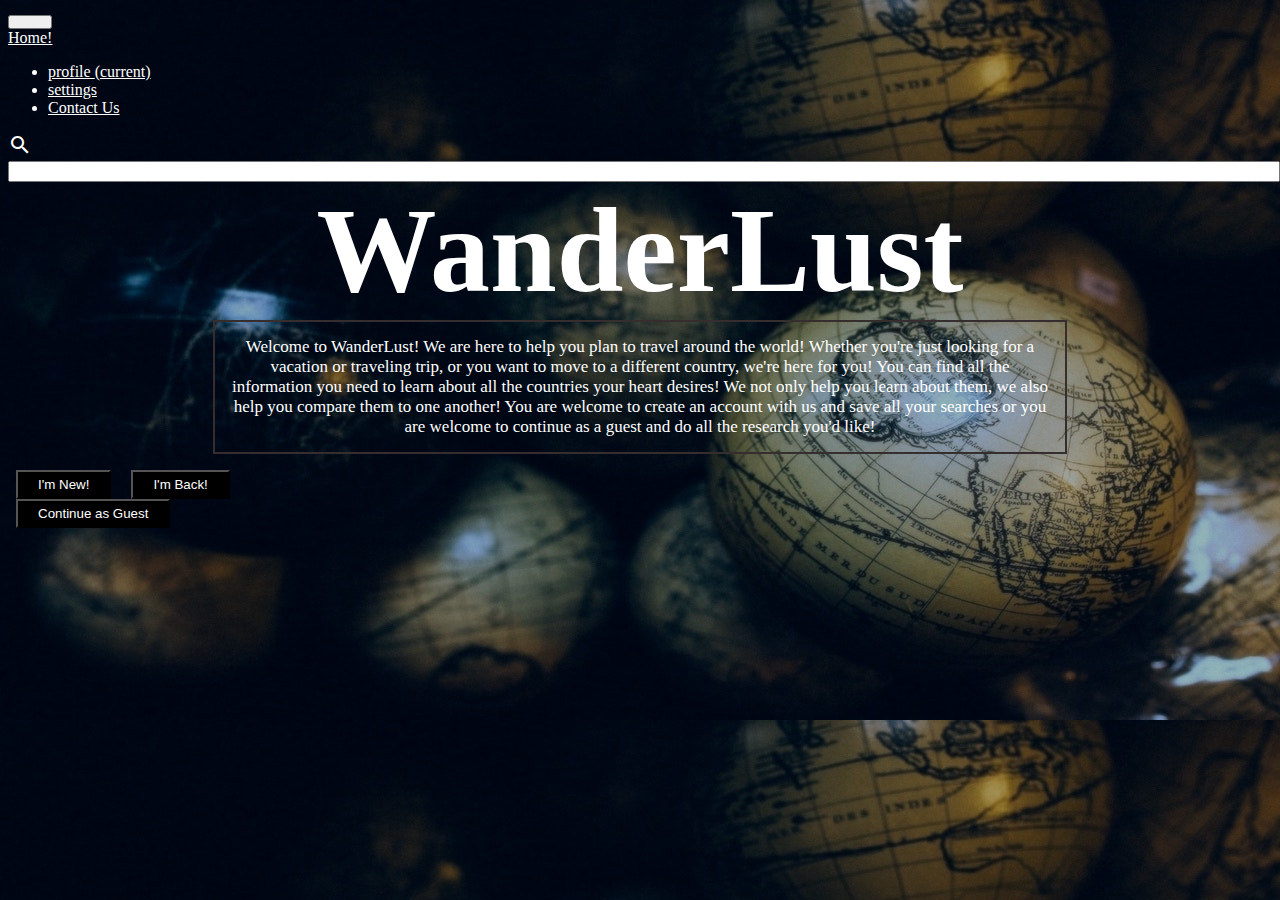
<file: index.html>
<!DOCTYPE html>
<html lang="en">

<head>
  <meta charset="UTF-8">
  <meta name="viewport" content="width=device-width, initial-scale=1.0">
  <meta http-equiv="X-UA-Compatible" content="ie=edge">
  <!-- FONTS-->
  <link href="https://fonts.googleapis.com/css?family=Merienda+One|Quicksand" rel="stylesheet">
  <!-- Jquery -->
  <script src="https://code.jquery.com/jquery-3.3.1.min.js" integrity="sha256-FgpCb/KJQlLNfOu91ta32o/NMZxltwRo8QtmkMRdAu8="
    crossorigin="anonymous"></script>
  <!-- BOOTSTRAP -->
  <link rel="stylesheet" href="https://stackpath.bootstrapcdn.com/bootstrap/4.1.3/css/bootstrap.min.css" integrity="sha384-MCw98/SFnGE8fJT3GXwEOngsV7Zt27NXFoaoApmYm81iuXoPkFOJwJ8ERdknLPMO"
    crossorigin="anonymous">
  <script src="https://cdnjs.cloudflare.com/ajax/libs/popper.js/1.14.3/umd/popper.min.js" integrity="sha384-ZMP7rVo3mIykV+2+9J3UJ46jBk0WLaUAdn689aCwoqbBJiSnjAK/l8WvCWPIPm49"
    crossorigin="anonymous"></script>
  <script src="https://stackpath.bootstrapcdn.com/bootstrap/4.1.3/js/bootstrap.min.js" integrity="sha384-ChfqqxuZUCnJSK3+MXmPNIyE6ZbWh2IMqE241rYiqJxyMiZ6OW/JmZQ5stwEULTy"
    crossorigin="anonymous"></script>
  <link rel="stylesheet" href="https://stackpath.bootstrapcdn.com/bootstrap/4.1.3/css/bootstrap.min.css" integrity="sha384-MCw98/SFnGE8fJT3GXwEOngsV7Zt27NXFoaoApmYm81iuXoPkFOJwJ8ERdknLPMO"
    crossorigin="anonymous">
  <!-- MATERIAL IO LITE -->
  <link rel="stylesheet" href="https://fonts.googleapis.com/icon?family=Material+Icons">
  <link rel="stylesheet" href="https://code.getmdl.io/1.3.0/material.teal-light_green.min.css" />
  <script defer src="https://code.getmdl.io/1.3.0/material.min.js"></script>
  <!-- ICONS -->
  <link href="https://fonts.googleapis.com/icon?family=Material+Icons" rel="stylesheet">
  <link rel="stylesheet" type="text/css" href="views/assets/css/home.css">
  <title>WanderLust</title>
</head>

<body>

    <div class="transparent">
        <nav class="navbar navbar-expand-lg navbar-black bg-black">
          <button class="navbar-toggler" type="button" data-toggle="collapse" data-target="#navbarTogglerDemo01"
            aria-controls="navbarTogglerDemo01" aria-expanded="false" aria-label="Toggle navigation">
            <span class="navbar-toggler-icon"></span>
          </button>
          <div class="collapse navbar-collapse" id="navbarTogglerDemo01">
            <a class="navbar-brand nav" href="index.html">Home!</a>
                <ul class="navbar-nav mr-auto mt-2 mt-lg-0">
                    <li class="nav-item active">
                        <a class="nav-link" href="profile.html">profile
                            <span class="sr-only">(current)</span></a>
                    </li>
                    <li class="nav-item">
                        <a class="nav-link" href="settings.html">settings</a>
                    </li>
                    <li class="nav-item">
                        <a class="nav-link" href="contact.html">Contact
                            Us</a>
                    </li>

                </ul>


      <div class="mdl-layout__header-row">
        <div class="mdl-layout-spacer"></div>
        <div class="mdl-textfield mdl-js-textfield mdl-textfield--expandable
                                                mdl-textfield--floating-label mdl-textfield--align-right">
          <label class="mdl-button mdl-js-button mdl-button--icon" for="fixed-header-drawer-exp">
            <i class="material-icons" id="submit">search</i>
          </label>
          <div class="searchBar mdl-textfield__expandable-holder">
            <input class="mdl-textfield__input countrySelect1" type="text" name="browser" id="fixed-header-drawer-exp"
              list="browsers">
            <datalist id="browsers" class="countryList"></datalist>

          </div>
        </div>
      </div>

     

    </div>
            </nav>
  

          <div class="container">
            <h1 class="wanderLust">WanderLust</h1>
            <p class="description">Welcome to WanderLust! We are here to help you plan to travel around the world!
              Whether
              you're just looking for a vacation or traveling trip, or you want to move to a different country, we're
              here
              for you! You can find all the information you need to learn about all the countries your heart desires!
              We not
              only help you learn about them, we also help you compare them to one another! You are welcome to create
              an
              account with us and save all your searches or you are welcome to continue as a guest and do all the
              research
              you'd like!</p>
            <p class="lead">
              <div class="btn d-flex justify-content-center">
                <button onclick="document.getElementById('id01').style.display='block'" class="btn1" style="width:auto;">I'm
                  New!</button>
                <button onclick="document.getElementById('id02').style.display='block'" class="btn1" style="width:auto;">I'm
                  Back!</button>
              </div>

              <div class="btn d-flex justify-content-center">
                <a href="search.html">
                  <button type="button" class="btn1 btn-secondary btn-sm">Continue as Guest</button></a>
              </div>
          </div>

          <!-- Error Modal -->
          <div class="modal fade" id="myModal" role="dialog">
            <div class="modal-dialog">

              <div class="modal-content">
                <div class="modal-header">
                  <h4 class="modal-title">Whoopsy!</h4>
                  <button type="button" class="close" data-dismiss="modal">&times;</button>

                </div>
                <div class="modal-body">

                  <p id="modalText">Some text in the modal.</p>
                </div>
                <div class="modal-footer">
                  <button type="button" class="btn btn-default" data-dismiss="modal">Close</button>
                </div>
              </div>

            </div>
          </div>
          <!-- Search Results -->
          <div class="modal fade" id="results" role="dialog">
            <div class="modal-dialog">

              <div class="modal-content">
                <div class="modal-header">
                  <h4 class="modal-title">Ta-Da!</h4>
                  <button type="button" class="close" data-dismiss="modal">&times;</button>


                </div>
                <div class="modal-body">

                  <table class="table table-dark hidden">
                    <thead>
                      <tr>
                        <th class="country1 trows"></th>
                      </tr>
                    </thead>
                    <tbody>
                      <tr>
                        <td>Median Monthly Wage</td>
                        <td class="wages1 trows"></td>

                      </tr>

                      <tr>
                        <td>Unemployment</td>
                        <td class="unemployment1 trows"></td>

                      </tr>

                      <tr>
                        <td>Big Mac Index</td>
                        <td class="bigMac1 trows"></td>

                      </tr>

                      <tr>
                        <td>Gini Index</td>
                        <td class="gini1 trows"></td>

                      </tr>

                      <tr>
                        <td>Life Expetancy</td>
                        <td class="lifeExpetancy1 trows"></td>

                      </tr>

                      <tr>
                        <td>Murder Rate</td>
                        <td class="murderRate1 trows"></td>

                      </tr>

                      <tr>
                        <td>Death Rate</td>
                        <td class="deathRate1 trows"></td>

                      </tr>

                      <tr>
                        <td>Happiness Index</td>
                        <td class="happiness1 trows"></td>

                      </tr>

                      <tr>
                        <td>Corruption Index</td>
                        <td class="corruption1 trows"></td>

                      </tr>

                      <tr>
                        <td>Literacy Rate</td>
                        <td class="literacyRate1 trows"></td>

                      </tr>

                      <tr>
                        <td>Total Tax Revenue</td>
                        <td class="taxes1 trows"></td>

                      </tr>

                      <tr>
                        <td>Median Age</td>
                        <td class="medianAge1 trows"></td>

                      </tr>

                    </tbody>
                  </table>


                </div>
                <div class="modal-footer">
                  <button type="submit" id="save" data-toggle="modal" data-target="#exampleModalCenter" class="btn btn-primary">
                    <i class="fa fa-save" aria-hidden="true"></i> Save Search
                  </button>
                  <button type="button" class="btn btn-default" data-dismiss="modal">Close</button>
                </div>
              </div>

            </div>
          </div>

          <script type="text/javascript" src="public/js/isoCountries.js"></script>
          <script type="text/javascript" src="public/js/home-search.js"></script>

          <!-- Im new modal-->
          <div id="id01" class="modal">

            <form class="modal-content animate" action="/action_page.php">
              <div class="imgcontainer">
                <h2 class="join">Make an account to save your searches!</h2>
                <span onclick="document.getElementById('id01').style.display='none'" class="close" title="Close Modal">&times;</span>
              </div>

              <!-- Create account form -->
              <div class="form-group row">
                <label for="inputname" class="col-sm-2 col-form-label words">name</label>
                <div class="form col-sm-10">
                  <input type="name" class="box form-control" id="inputname" placeholder="name">
                </div>
              </div>
              <div class="form-group row">
                <label for="inputemail" class="col-sm-2 col-form-label words">email</label>
                <div class=" form col-sm-10">
                  <input type="email" class="box form-control" id="inputemail" placeholder="email">
                </div>
              </div>
              <div class="form-group row">
                <label for="inputPassword" class="col-sm-2 col-form-label words">Password</label>
                <div class=" form col-sm-10">
                  <input type="password" class="box form-control" id="inputPassword" placeholder="Password">
                </div>
              </div>
              <div class="form-group">
                <label for="formGroupExampleInput">age</label>
                <input type="text" class="box form-control" id="formGroupExampleInput" placeholder="age">
              </div>
              <label class="form mr-sm-2" for="inlineFormCustomSelect">what is you're salory?</label>
              <select class="box custom-select mr-sm-2" id="inlineFormCustomSelect">
                <option selected>choose</option>
                <option value="1">20,000-30,000</option>
                <option value="2">30,000-50,000</option>
                <option value="3">50,000-70,000</option>
                <option value="4">80,000-100,000</option>
                <option value="4">other</option>
              </select>
              <label class="form mr-sm-2" for="inlineFormCustomSelect">who are you traveling with?</label>
              <select class="box custom-select mr-sm-2" id="inlineFormCustomSelect">
                <option selected>choose</option>
                <option value="1">family(spouce/kids)</option>
                <option value="2">family(family/siblings)</option>
                <option value="3">friends</option>
                <option value="4">by yourself</option>
                <option value="4">other</option>
              </select>

              <label class="form mr-sm-2" for="inlineFormCustomSelect">what is your reason for travel?</label>
              <select class="box custom-select mr-sm-2" id="inlineFormCustomSelect">
                <option selected>Choose...</option>
                <option value="1">vacation/relaxing</option>
                <option value="2">permenantly moving</option>
                <option value="3">buisness</option>
                <option value="3">school</option>
                <option value="4">other</option>
              </select>
              <label class="form mr-sm-2" for="inlineFormCustomSelect">what is most important to you?</label>
              <select class="box custom-select mr-sm-2" id="inlineFormCustomSelect">
                <option selected>Choose 5...</option>
                <option value="1">..</option>
                <option value="2">//</option>
                <option value="3">..</option>
                <option value="3">..</option>
                <option value="4">..</option>
                <option value="2">..</option>
                <option value="3">..</option>
                <option value="3">//</option>
                <option value="4">;;</option>
              </select>


              <div class="container1">
                <button type="button" onclick="document.getElementById('id01').style.display='none'" class="cancelbtn">Cancel</button>
                <button type="button" onclick="document.getElementById('id01').style.display='none'" class="savebtn">Save</button>
                <span class="psw">Forgot <a class="psw" href="#">password?</a></span>
              </div>
            </form>
          </div>

          <!-- I'm back Modal -->

          <div id="id02" class="modal">

            <form class="modal-content2 animate" action="/action_page.php">
              <div class="imgcontainer">
                <span onclick="document.getElementById('id02').style.display='none'" class="close2" title="Close Modal">&times;</span>
              </div>
              <!-- create profile form -->
              <div class="container">
                <h2 class="join">Login!</h2>
                <label for="uname"><b>Username</b></label>
                <input type="text" placeholder="Enter Username" name="uname" required>

                <label for="psw"><b>Password</b></label>
                <input type="password" placeholder="Enter Password" name="psw" required>

                </label>
              </div>

              <div class="container1">
                <button class="btn1" type="submit">Login</button>
                <label>

                  <span class="psw">Forgot <a class="psw" href="#">password?</a></span>
              </div>
            </form>
          </div>

          <script>
            // Get the modal
            var modal = document.getElementById('id01');

            // When the user clicks anywhere outside of the modal, close it
            window.onclick = function (event) {
              if (event.target == modal) {
                modal.style.display = "none";
              }
            }
          </script>

          <!--JS-->
          <script type="text/javascript" src="public/js/isoCountries.js"></script>
          <script type="text/javascript" src="public/js/home-search.js"></script>
</body>

</html>
</file>
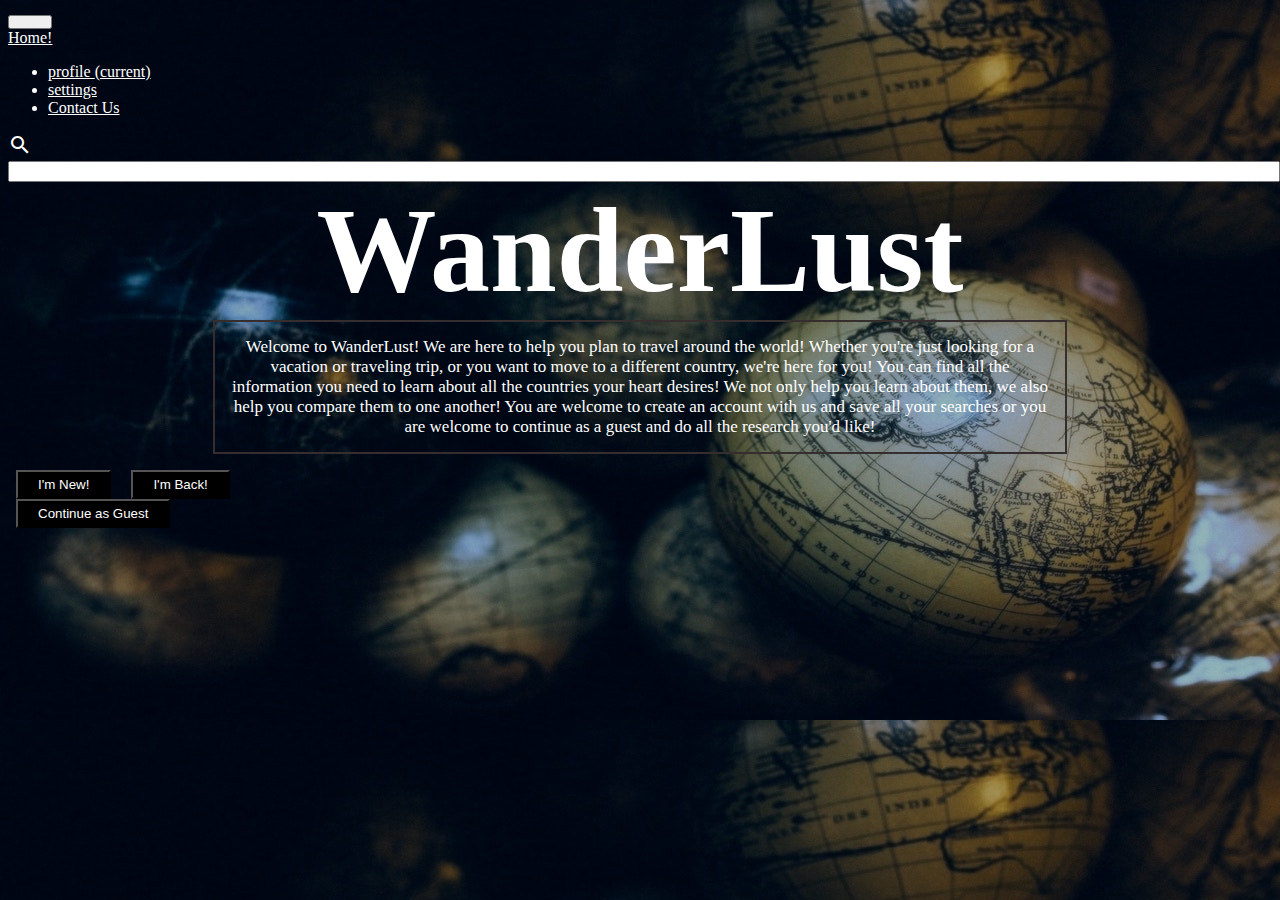
<file: views/html/index.html>
<!DOCTYPE html>
<html lang="en">

<head>
  <meta charset="UTF-8">
  <meta name="viewport" content="width=device-width, initial-scale=1.0">
  <meta http-equiv="X-UA-Compatible" content="ie=edge">
  <!-- FONTS-->
  <link href="https://fonts.googleapis.com/css?family=Merienda+One|Quicksand" rel="stylesheet">
  <!-- Jquery -->
  <script src="https://code.jquery.com/jquery-3.3.1.min.js" integrity="sha256-FgpCb/KJQlLNfOu91ta32o/NMZxltwRo8QtmkMRdAu8="
    crossorigin="anonymous"></script>
  <!-- BOOTSTRAP -->
  <link rel="stylesheet" href="https://stackpath.bootstrapcdn.com/bootstrap/4.1.3/css/bootstrap.min.css" integrity="sha384-MCw98/SFnGE8fJT3GXwEOngsV7Zt27NXFoaoApmYm81iuXoPkFOJwJ8ERdknLPMO"
    crossorigin="anonymous">
  <script src="https://cdnjs.cloudflare.com/ajax/libs/popper.js/1.14.3/umd/popper.min.js" integrity="sha384-ZMP7rVo3mIykV+2+9J3UJ46jBk0WLaUAdn689aCwoqbBJiSnjAK/l8WvCWPIPm49"
    crossorigin="anonymous"></script>
  <script src="https://stackpath.bootstrapcdn.com/bootstrap/4.1.3/js/bootstrap.min.js" integrity="sha384-ChfqqxuZUCnJSK3+MXmPNIyE6ZbWh2IMqE241rYiqJxyMiZ6OW/JmZQ5stwEULTy"
    crossorigin="anonymous"></script>
  <link rel="stylesheet" href="https://stackpath.bootstrapcdn.com/bootstrap/4.1.3/css/bootstrap.min.css" integrity="sha384-MCw98/SFnGE8fJT3GXwEOngsV7Zt27NXFoaoApmYm81iuXoPkFOJwJ8ERdknLPMO"
    crossorigin="anonymous">
  <!-- MATERIAL IO LITE -->
  <link rel="stylesheet" href="https://fonts.googleapis.com/icon?family=Material+Icons">
  <link rel="stylesheet" href="https://code.getmdl.io/1.3.0/material.teal-light_green.min.css" />
  <script defer src="https://code.getmdl.io/1.3.0/material.min.js"></script>
  <!-- ICONS -->
  <link href="https://fonts.googleapis.com/icon?family=Material+Icons" rel="stylesheet">
  <link rel="stylesheet" type="text/css" href="../assets/css/home.css">
  <title>WanderLust</title>
</head>

<body>

    <div class="transparent">
        <nav class="navbar navbar-expand-lg navbar-black bg-black">
          <button class="navbar-toggler" type="button" data-toggle="collapse" data-target="#navbarTogglerDemo01"
            aria-controls="navbarTogglerDemo01" aria-expanded="false" aria-label="Toggle navigation">
            <span class="navbar-toggler-icon"></span>
          </button>
          <div class="collapse navbar-collapse" id="navbarTogglerDemo01">
            <a class="navbar-brand nav" href="file:///Users/Anastasiya/bootcamp/pretty-project-2/views/html/index.html">Home!</a>
                <ul class="navbar-nav mr-auto mt-2 mt-lg-0">
                    <li class="nav-item active">
                        <a class="nav-link" href="file:///Users/Anastasiya/bootcamp/pretty-project-2/views/html/profile.html">profile
                            <span class="sr-only">(current)</span></a>
                    </li>
                    <li class="nav-item">
                        <a class="nav-link" href="file:///Users/Anastasiya/bootcamp/pretty-project-2/views/html/settings.html">settings</a>
                    </li>
                    <li class="nav-item">
                        <a class="nav-link" href="file:///Users/Anastasiya/bootcamp/pretty-project-2/views/html/contact.html">Contact
                            Us</a>
                    </li>

                </ul>


      <div class="mdl-layout__header-row">
        <div class="mdl-layout-spacer"></div>
        <div class="mdl-textfield mdl-js-textfield mdl-textfield--expandable
                                                mdl-textfield--floating-label mdl-textfield--align-right">
          <label class="mdl-button mdl-js-button mdl-button--icon" for="fixed-header-drawer-exp">
            <i class="material-icons" id="submit">search</i>
          </label>
          <div class="searchBar mdl-textfield__expandable-holder">
            <input class="mdl-textfield__input countrySelect1" type="text" name="browser" id="fixed-header-drawer-exp"
              list="browsers">
            <datalist id="browsers" class="countryList"></datalist>

          </div>
        </div>
      </div>

     

    </div>
            </nav>
  

          <div class="container">
            <h1 class="wanderLust">WanderLust</h1>
            <p class="description">Welcome to WanderLust! We are here to help you plan to travel around the world!
              Whether
              you're just looking for a vacation or traveling trip, or you want to move to a different country, we're
              here
              for you! You can find all the information you need to learn about all the countries your heart desires!
              We not
              only help you learn about them, we also help you compare them to one another! You are welcome to create
              an
              account with us and save all your searches or you are welcome to continue as a guest and do all the
              research
              you'd like!</p>
            <p class="lead">
              <div class="btn d-flex justify-content-center">
                <button onclick="document.getElementById('id01').style.display='block'" class="btn1" style="width:auto;">I'm
                  New!</button>
                <button onclick="document.getElementById('id02').style.display='block'" class="btn1" style="width:auto;">I'm
                  Back!</button>
              </div>

              <div class="btn d-flex justify-content-center">
                <a href="file:///Users/Anastasiya//bootcamp/pretty-project-2/views/html/search.html">
                  <button type="button" class="btn1 btn-secondary btn-sm">Continue as Guest</button></a>
              </div>
          </div>

          <!-- Error Modal -->
          <div class="modal fade" id="myModal" role="dialog">
            <div class="modal-dialog">

              <div class="modal-content">
                <div class="modal-header">
                  <h4 class="modal-title">Whoopsy!</h4>
                  <button type="button" class="close" data-dismiss="modal">&times;</button>

                </div>
                <div class="modal-body">

                  <p id="modalText">Some text in the modal.</p>
                </div>
                <div class="modal-footer">
                  <button type="button" class="btn btn-default" data-dismiss="modal">Close</button>
                </div>
              </div>

            </div>
          </div>
          <!-- Search Results -->
          <div class="modal fade" id="results" role="dialog">
            <div class="modal-dialog">

              <div class="modal-content">
                <div class="modal-header">
                  <h4 class="modal-title">Ta-Da!</h4>
                  <button type="button" class="close" data-dismiss="modal">&times;</button>


                </div>
                <div class="modal-body">

                  <table class="table table-dark hidden">
                    <thead>
                      <tr>
                        <th class="country1 trows"></th>
                      </tr>
                    </thead>
                    <tbody>
                      <tr>
                        <td>Median Monthly Wage</td>
                        <td class="wages1 trows"></td>

                      </tr>

                      <tr>
                        <td>Unemployment</td>
                        <td class="unemployment1 trows"></td>

                      </tr>

                      <tr>
                        <td>Big Mac Index</td>
                        <td class="bigMac1 trows"></td>

                      </tr>

                      <tr>
                        <td>Gini Index</td>
                        <td class="gini1 trows"></td>

                      </tr>

                      <tr>
                        <td>Life Expetancy</td>
                        <td class="lifeExpetancy1 trows"></td>

                      </tr>

                      <tr>
                        <td>Murder Rate</td>
                        <td class="murderRate1 trows"></td>

                      </tr>

                      <tr>
                        <td>Death Rate</td>
                        <td class="deathRate1 trows"></td>

                      </tr>

                      <tr>
                        <td>Happiness Index</td>
                        <td class="happiness1 trows"></td>

                      </tr>

                      <tr>
                        <td>Corruption Index</td>
                        <td class="corruption1 trows"></td>

                      </tr>

                      <tr>
                        <td>Literacy Rate</td>
                        <td class="literacyRate1 trows"></td>

                      </tr>

                      <tr>
                        <td>Total Tax Revenue</td>
                        <td class="taxes1 trows"></td>

                      </tr>

                      <tr>
                        <td>Median Age</td>
                        <td class="medianAge1 trows"></td>

                      </tr>

                    </tbody>
                  </table>


                </div>
                <div class="modal-footer">
                  <button type="submit" id="save" data-toggle="modal" data-target="#exampleModalCenter" class="btn btn-primary">
                    <i class="fa fa-save" aria-hidden="true"></i> Save Search
                  </button>
                  <button type="button" class="btn btn-default" data-dismiss="modal">Close</button>
                </div>
              </div>

            </div>
          </div>

          <script type="text/javascript" src="../../public/js/isoCountries.js"></script>
          <script type="text/javascript" src="../../public/js/home-search.js"></script>

          <!-- Im new modal-->
          <div id="id01" class="modal">

            <form class="modal-content animate" action="/action_page.php">
              <div class="imgcontainer">
                <h2 class="join">Make an account to save your searches!</h2>
                <span onclick="document.getElementById('id01').style.display='none'" class="close" title="Close Modal">&times;</span>
              </div>

              <!-- Create account form -->
              <div class="form-group row">
                <label for="inputname" class="col-sm-2 col-form-label words">name</label>
                <div class="form col-sm-10">
                  <input type="name" class="box form-control" id="inputname" placeholder="name">
                </div>
              </div>
              <div class="form-group row">
                <label for="inputemail" class="col-sm-2 col-form-label words">email</label>
                <div class=" form col-sm-10">
                  <input type="email" class="box form-control" id="inputemail" placeholder="email">
                </div>
              </div>
              <div class="form-group row">
                <label for="inputPassword" class="col-sm-2 col-form-label words">Password</label>
                <div class=" form col-sm-10">
                  <input type="password" class="box form-control" id="inputPassword" placeholder="Password">
                </div>
              </div>
              <div class="form-group">
                <label for="formGroupExampleInput">age</label>
                <input type="text" class="box form-control" id="formGroupExampleInput" placeholder="age">
              </div>
              <label class="form mr-sm-2" for="inlineFormCustomSelect">what is you're salory?</label>
              <select class="box custom-select mr-sm-2" id="inlineFormCustomSelect">
                <option selected>choose</option>
                <option value="1">20,000-30,000</option>
                <option value="2">30,000-50,000</option>
                <option value="3">50,000-70,000</option>
                <option value="4">80,000-100,000</option>
                <option value="4">other</option>
              </select>
              <label class="form mr-sm-2" for="inlineFormCustomSelect">who are you traveling with?</label>
              <select class="box custom-select mr-sm-2" id="inlineFormCustomSelect">
                <option selected>choose</option>
                <option value="1">family(spouce/kids)</option>
                <option value="2">family(family/siblings)</option>
                <option value="3">friends</option>
                <option value="4">by yourself</option>
                <option value="4">other</option>
              </select>

              <label class="form mr-sm-2" for="inlineFormCustomSelect">what is your reason for travel?</label>
              <select class="box custom-select mr-sm-2" id="inlineFormCustomSelect">
                <option selected>Choose...</option>
                <option value="1">vacation/relaxing</option>
                <option value="2">permenantly moving</option>
                <option value="3">buisness</option>
                <option value="3">school</option>
                <option value="4">other</option>
              </select>
              <label class="form mr-sm-2" for="inlineFormCustomSelect">what is most important to you?</label>
              <select class="box custom-select mr-sm-2" id="inlineFormCustomSelect">
                <option selected>Choose 5...</option>
                <option value="1">..</option>
                <option value="2">//</option>
                <option value="3">..</option>
                <option value="3">..</option>
                <option value="4">..</option>
                <option value="2">..</option>
                <option value="3">..</option>
                <option value="3">//</option>
                <option value="4">;;</option>
              </select>


              <div class="container1">
                <button type="button" onclick="document.getElementById('id01').style.display='none'" class="cancelbtn">Cancel</button>
                <button type="button" onclick="document.getElementById('id01').style.display='none'" class="savebtn">Save</button>
                <span class="psw">Forgot <a class="psw" href="#">password?</a></span>
              </div>
            </form>
          </div>

          <!-- I'm back Modal -->

          <div id="id02" class="modal">

            <form class="modal-content2 animate" action="/action_page.php">
              <div class="imgcontainer">
                <span onclick="document.getElementById('id02').style.display='none'" class="close2" title="Close Modal">&times;</span>
              </div>
              <!-- create profile form -->
              <div class="container">
                <h2 class="join">Login!</h2>
                <label for="uname"><b>Username</b></label>
                <input type="text" placeholder="Enter Username" name="uname" required>

                <label for="psw"><b>Password</b></label>
                <input type="password" placeholder="Enter Password" name="psw" required>

                </label>
              </div>

              <div class="container1">
                <button class="btn1" type="submit">Login</button>
                <label>

                  <span class="psw">Forgot <a class="psw" href="#">password?</a></span>
              </div>
            </form>
          </div>

          <script>
            // Get the modal
            var modal = document.getElementById('id01');

            // When the user clicks anywhere outside of the modal, close it
            window.onclick = function (event) {
              if (event.target == modal) {
                modal.style.display = "none";
              }
            }
          </script>

          <!--JS-->
          <script type="text/javascript" src="../../public/js/isoCountries.js"></script>
          <script type="text/javascript" src="../../public/js/home-search.js"></script>
</body>

</html>
</file>
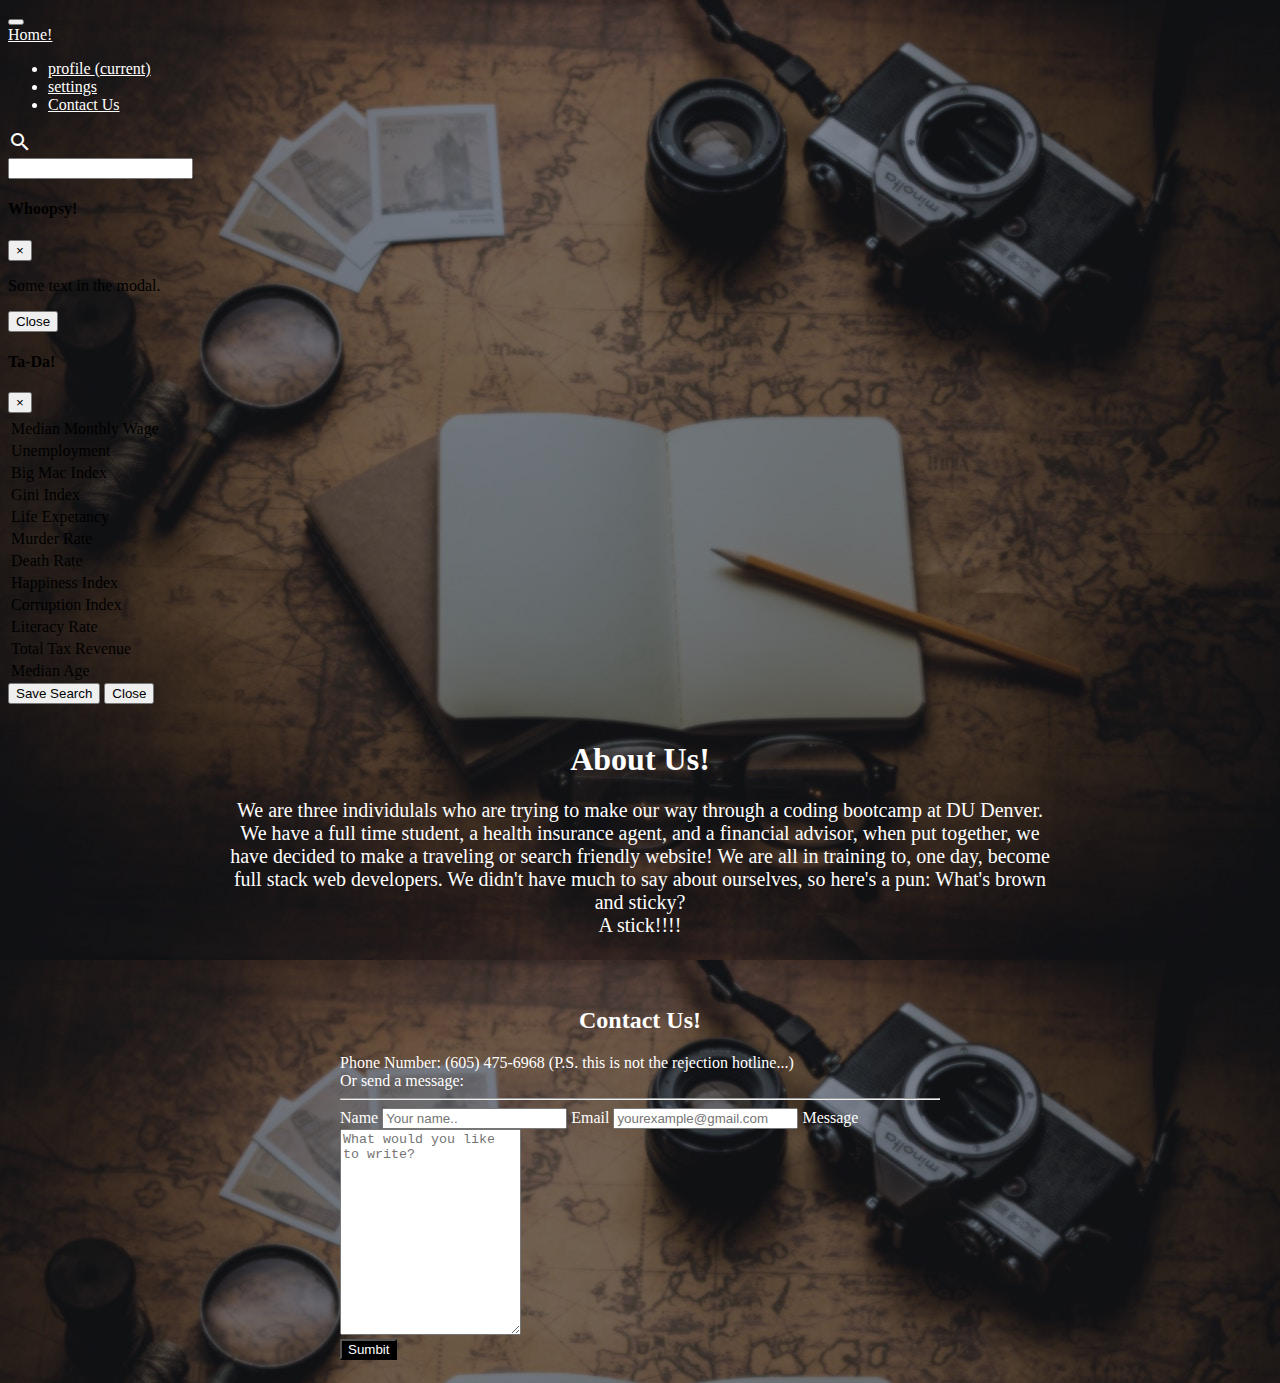
<file: contact.html>
<!DOCTYPE html>
<html lang="en">

        <head>
                <meta charset="UTF-8">
                <meta name="viewport" content="width=device-width, initial-scale=1.0">
                <meta http-equiv="X-UA-Compatible" content="ie=edge">
                <!-- FONTS-->
                <link href="https://fonts.googleapis.com/css?family=Merienda+One|Quicksand" rel="stylesheet">
                <!-- Jquery -->
                <script src="https://code.jquery.com/jquery-3.3.1.min.js" integrity="sha256-FgpCb/KJQlLNfOu91ta32o/NMZxltwRo8QtmkMRdAu8="
                  crossorigin="anonymous"></script>
                <!-- BOOTSTRAP -->
                <link rel="stylesheet" href="https://stackpath.bootstrapcdn.com/bootstrap/4.1.3/css/bootstrap.min.css" integrity="sha384-MCw98/SFnGE8fJT3GXwEOngsV7Zt27NXFoaoApmYm81iuXoPkFOJwJ8ERdknLPMO"
                  crossorigin="anonymous">
                <script src="https://cdnjs.cloudflare.com/ajax/libs/popper.js/1.14.3/umd/popper.min.js" integrity="sha384-ZMP7rVo3mIykV+2+9J3UJ46jBk0WLaUAdn689aCwoqbBJiSnjAK/l8WvCWPIPm49"
                  crossorigin="anonymous"></script>
                <script src="https://stackpath.bootstrapcdn.com/bootstrap/4.1.3/js/bootstrap.min.js" integrity="sha384-ChfqqxuZUCnJSK3+MXmPNIyE6ZbWh2IMqE241rYiqJxyMiZ6OW/JmZQ5stwEULTy"
                  crossorigin="anonymous"></script>
                <link rel="stylesheet" href="https://stackpath.bootstrapcdn.com/bootstrap/4.1.3/css/bootstrap.min.css" integrity="sha384-MCw98/SFnGE8fJT3GXwEOngsV7Zt27NXFoaoApmYm81iuXoPkFOJwJ8ERdknLPMO"
                  crossorigin="anonymous">
                <!-- MATERIAL IO LITE -->
                <link rel="stylesheet" href="https://fonts.googleapis.com/icon?family=Material+Icons">
                <link rel="stylesheet" href="https://code.getmdl.io/1.3.0/material.teal-light_green.min.css" />
                <script defer src="https://code.getmdl.io/1.3.0/material.min.js"></script>
                <!-- ICONS -->
                <link href="https://fonts.googleapis.com/icon?family=Material+Icons" rel="stylesheet">
                <link rel="stylesheet" type="text/css" href="views/assets/css/contact.css">
                <title>WanderLust</title>
              </head>

<body>
    <div class="transparent">
        <nav class="navbar navbar-expand-lg navbar-black bg-black">
            <button class="navbar-toggler" type="button" data-toggle="collapse" data-target="#navbarTogglerDemo01"
                aria-controls="navbarTogglerDemo01" aria-expanded="false" aria-label="Toggle navigation">
                <span class="navbar-toggler-icon"></span>
            </button>
            <div class="collapse navbar-collapse" id="navbarTogglerDemo01">
              <a class="navbar-brand nav" href="index.html">Home!</a>
              <ul class="navbar-nav mr-auto mt-2 mt-lg-0">
                  <li class="nav-item active">
                      <a class="nav-link" href="profile.html">profile
                          <span class="sr-only">(current)</span></a>
                  </li>
                  <li class="nav-item">
                      <a class="nav-link" href="settings.html">settings</a>
                  </li>
                  <li class="nav-item">
                      <a class="nav-link" href="contact.html">Contact
                          Us</a>
                  </li>

                </ul>
                <div class="mdl-layout__header-row">
                        <div class="mdl-layout-spacer"></div>
                        <div class="mdl-textfield mdl-js-textfield mdl-textfield--expandable
                                                                mdl-textfield--floating-label mdl-textfield--align-right">
                          <label class="mdl-button mdl-js-button mdl-button--icon" for="fixed-header-drawer-exp">
                            <i class="material-icons" id="submit">search</i>
                          </label>
                          <div class="searchBar mdl-textfield__expandable-holder">
                            <input class="mdl-textfield__input countrySelect1" type="text" name="browser" id="fixed-header-drawer-exp"
                              list="browsers">
                            <datalist id="browsers" class="countryList"></datalist>
                          </div>
                        </div>
                      </div>

            </div>
        </nav>

       
            <!-- Error Modal -->
          <div class="modal fade" id="myModal" role="dialog">
                <div class="modal-dialog">
    
                  <div class="modal-content">
                    <div class="modal-header">
                      <h4 class="modal-title">Whoopsy!</h4>
                      <button type="button" class="close" data-dismiss="modal">&times;</button>
    
                    </div>
                    <div class="modal-body">
    
                      <p id="modalText">Some text in the modal.</p>
                    </div>
                    <div class="modal-footer">
                      <button type="button" class="btn btn-default" data-dismiss="modal">Close</button>
                    </div>
                  </div>
    
                </div>
              </div>
              <!-- Search Results -->
              <div class="modal fade" id="results" role="dialog">
                <div class="modal-dialog">
    
                  <div class="modal-content">
                    <div class="modal-header">
                      <h4 class="modal-title">Ta-Da!</h4>
                      <button type="button" class="close" data-dismiss="modal">&times;</button>
    
                    </div>
                    <div class="modal-body">
    
                      <table class="table table-dark hidden">
                        <thead>
                          <tr>
                            <th class="country1 trows"></th>
                          </tr>
                        </thead>
                        <tbody>
                          <tr>
                            <td>Median Monthly Wage</td>
                            <td class="wages1 trows"></td>
    
                          </tr>
    
                          <tr>
                            <td>Unemployment</td>
                            <td class="unemployment1 trows"></td>
    
                          </tr>
    
                          <tr>
                            <td>Big Mac Index</td>
                            <td class="bigMac1 trows"></td>
    
                          </tr>
    
                          <tr>
                            <td>Gini Index</td>
                            <td class="gini1 trows"></td>
    
                          </tr>
    
                          <tr>
                            <td>Life Expetancy</td>
                            <td class="lifeExpetancy1 trows"></td>
    
                          </tr>
    
                          <tr>
                            <td>Murder Rate</td>
                            <td class="murderRate1 trows"></td>
    
                          </tr>
    
                          <tr>
                            <td>Death Rate</td>
                            <td class="deathRate1 trows"></td>
    
                          </tr>
    
                          <tr>
                            <td>Happiness Index</td>
                            <td class="happiness1 trows"></td>
    
                          </tr>
    
                          <tr>
                            <td>Corruption Index</td>
                            <td class="corruption1 trows"></td>
    
                          </tr>
    
                          <tr>
                            <td>Literacy Rate</td>
                            <td class="literacyRate1 trows"></td>
    
                          </tr>
    
                          <tr>
                            <td>Total Tax Revenue</td>
                            <td class="taxes1 trows"></td>
    
                          </tr>
    
                          <tr>
                            <td>Median Age</td>
                            <td class="medianAge1 trows"></td>
    
                          </tr>
    
                        </tbody>
                      </table>
    
    
                    </div>
                    <div class="modal-footer">
                      <button type="submit" id="save" data-toggle="modal" data-target="#exampleModalCenter" class="btn btn-primary">
                        <i class="fa fa-save" aria-hidden="true"></i> Save Search
                      </button>
                      <button type="button" class="btn btn-default" data-dismiss="modal">Close</button>
                    </div>
                  </div>
    
                </div>
              </div>
    
            <div class="aboutUs">
                <h1>About Us!</h1>
                <p class="p">
                    We are three individulals who are trying to make our way through a coding bootcamp at DU Denver.
                    We have a full time student, a health insurance agent, and a financial advisor, when put together, we have
                    decided to make a traveling or search friendly website! We are all in training to, one day, become full stack web 
                    developers. We didn't have much to say about ourselves, so here's a pun: What's brown and sticky?
                    <br>
                    A stick!!!!


                </p>
            </div>
            <div class="section2">
                <section class="clearfix">
                    <h2 class="contact">Contact Us!</h2>
                    Phone Number: (605) 475-6968 (P.S. this is not the rejection hotline...)
                    <br>
                    Or send a message:
                    <hr>
                    
                    <div class="container">
                        <form action="action_page.php">

                            <label class="container" for="fname">Name</label>
                            <input class="container" type="text" id="fname" name="firstname" placeholder="Your name..">

                            <label class="container" for="lname">Email</label>
                            <input class="container" type="text" id="lname" name="email" placeholder="yourexample@gmail.com">

                            <label class="container" for="subject">Message</label>
                            <textarea class="container" id="subject" name="subject" placeholder="What would you like to write?"
                                style="height:200px"></textarea>
                            
                                <div class="submit">
                                    <a href="troll.html">
                                        <button class="button" type="button">Sumbit</button></a>
                                </div>

                        </form>
                    </div>

                </section>
            </div>
    </div>
    
 <!--JS-->
 <script type="text/javascript" src="public/js/isoCountries.js"></script>
 <script type="text/javascript" src="public/js/home-search.js"></script>
</body>

</html>
</file>
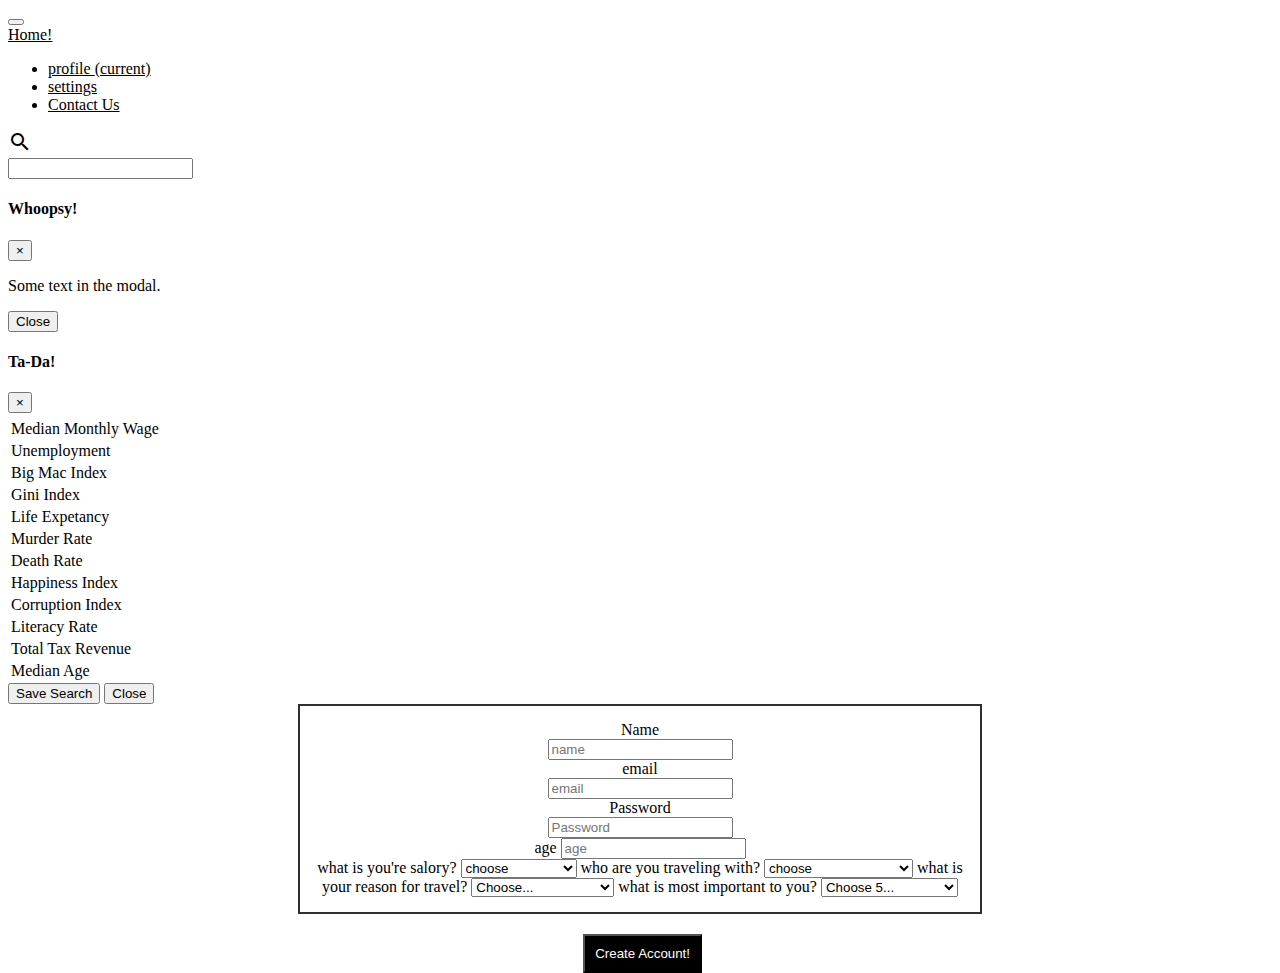
<file: settings.html>
<!DOCTYPE html>
<html lang="en">

    <head>
        <meta charset="UTF-8">
        <meta name="viewport" content="width=device-width, initial-scale=1.0">
        <meta http-equiv="X-UA-Compatible" content="ie=edge">
        <!-- FONTS-->
        <link href="https://fonts.googleapis.com/css?family=Merienda+One|Quicksand" rel="stylesheet">
        <!-- Jquery -->
        <script src="https://code.jquery.com/jquery-3.3.1.min.js" integrity="sha256-FgpCb/KJQlLNfOu91ta32o/NMZxltwRo8QtmkMRdAu8="
          crossorigin="anonymous"></script>
        <!-- BOOTSTRAP -->
        <link rel="stylesheet" href="https://stackpath.bootstrapcdn.com/bootstrap/4.1.3/css/bootstrap.min.css" integrity="sha384-MCw98/SFnGE8fJT3GXwEOngsV7Zt27NXFoaoApmYm81iuXoPkFOJwJ8ERdknLPMO"
          crossorigin="anonymous">
        <script src="https://cdnjs.cloudflare.com/ajax/libs/popper.js/1.14.3/umd/popper.min.js" integrity="sha384-ZMP7rVo3mIykV+2+9J3UJ46jBk0WLaUAdn689aCwoqbBJiSnjAK/l8WvCWPIPm49"
          crossorigin="anonymous"></script>
        <script src="https://stackpath.bootstrapcdn.com/bootstrap/4.1.3/js/bootstrap.min.js" integrity="sha384-ChfqqxuZUCnJSK3+MXmPNIyE6ZbWh2IMqE241rYiqJxyMiZ6OW/JmZQ5stwEULTy"
          crossorigin="anonymous"></script>
        <link rel="stylesheet" href="https://stackpath.bootstrapcdn.com/bootstrap/4.1.3/css/bootstrap.min.css" integrity="sha384-MCw98/SFnGE8fJT3GXwEOngsV7Zt27NXFoaoApmYm81iuXoPkFOJwJ8ERdknLPMO"
          crossorigin="anonymous">
        <!-- MATERIAL IO LITE -->
        <link rel="stylesheet" href="https://fonts.googleapis.com/icon?family=Material+Icons">
        <link rel="stylesheet" href="https://code.getmdl.io/1.3.0/material.teal-light_green.min.css" />
        <script defer src="https://code.getmdl.io/1.3.0/material.min.js"></script>
        <!-- ICONS -->
        <link href="https://fonts.googleapis.com/icon?family=Material+Icons" rel="stylesheet">
        <link rel="stylesheet" type="text/css" href="views/assets/css/settings.css">
        <title>WanderLust</title>
      </head>

<body>
  <div class="transparent">
    <nav class="navbar navbar-expand-lg navbar-black bg-black">
      <button class="navbar-toggler" type="button" data-toggle="collapse" data-target="#navbarTogglerDemo01"
        aria-controls="navbarTogglerDemo01" aria-expanded="false" aria-label="Toggle navigation">
        <span class="navbar-toggler-icon"></span>
      </button>
      <div class="collapse navbar-collapse" id="navbarTogglerDemo01">
        <a class="navbar-brand nav" href="index.html">Home!</a>
                <ul class="navbar-nav mr-auto mt-2 mt-lg-0">
                    <li class="nav-item active">
                        <a class="nav-link" href="profile.html">profile
                            <span class="sr-only">(current)</span></a>
                    </li>
                    <li class="nav-item">
                        <a class="nav-link" href="settings.html">settings</a>
                    </li>
                    <li class="nav-item">
                        <a class="nav-link" href="contact.html">Contact
                            Us</a>
                    </li>

                </ul>
        <div class="mdl-layout__header-row">
            <div class="mdl-layout-spacer"></div>
            <div class="mdl-textfield mdl-js-textfield mdl-textfield--expandable
                                                    mdl-textfield--floating-label mdl-textfield--align-right">
              <label class="mdl-button mdl-js-button mdl-button--icon" for="fixed-header-drawer-exp">
                <i class="material-icons" id="submit">search</i>
              </label>
              <div class="searchBar mdl-textfield__expandable-holder">
                <input class="mdl-textfield__input countrySelect1" type="text" name="browser" id="fixed-header-drawer-exp"
                  list="browsers">
                <datalist id="browsers" class="countryList"></datalist>
              </div>
            </div>
          </div>
      </div>
    </nav>

    <!-- Error Modal -->
    <div class="modal fade" id="myModal" role="dialog">
        <div class="modal-dialog">

          <div class="modal-content">
            <div class="modal-header">
              <h4 class="modal-title">Whoopsy!</h4>
              <button type="button" class="close" data-dismiss="modal">&times;</button>

            </div>
            <div class="modal-body">

              <p id="modalText">Some text in the modal.</p>
            </div>
            <div class="modal-footer">
              <button type="button" class="btn btn-default" data-dismiss="modal">Close</button>
            </div>
          </div>

        </div>
      </div>
      <!-- Search Results -->
      <div class="modal fade" id="results" role="dialog">
        <div class="modal-dialog">

          <div class="modal-content">
            <div class="modal-header">
              <h4 class="modal-title">Ta-Da!</h4>
              <button type="button" class="close" data-dismiss="modal">&times;</button>

            </div>
            <div class="modal-body">

              <table class="table table-dark hidden">
                <thead>
                  <tr>
                    <th class="country1 trows"></th>
                  </tr>
                </thead>
                <tbody>
                  <tr>
                    <td>Median Monthly Wage</td>
                    <td class="wages1 trows"></td>

                  </tr>

                  <tr>
                    <td>Unemployment</td>
                    <td class="unemployment1 trows"></td>

                  </tr>

                  <tr>
                    <td>Big Mac Index</td>
                    <td class="bigMac1 trows"></td>

                  </tr>

                  <tr>
                    <td>Gini Index</td>
                    <td class="gini1 trows"></td>

                  </tr>

                  <tr>
                    <td>Life Expetancy</td>
                    <td class="lifeExpetancy1 trows"></td>

                  </tr>

                  <tr>
                    <td>Murder Rate</td>
                    <td class="murderRate1 trows"></td>

                  </tr>

                  <tr>
                    <td>Death Rate</td>
                    <td class="deathRate1 trows"></td>

                  </tr>

                  <tr>
                    <td>Happiness Index</td>
                    <td class="happiness1 trows"></td>

                  </tr>

                  <tr>
                    <td>Corruption Index</td>
                    <td class="corruption1 trows"></td>

                  </tr>

                  <tr>
                    <td>Literacy Rate</td>
                    <td class="literacyRate1 trows"></td>

                  </tr>

                  <tr>
                    <td>Total Tax Revenue</td>
                    <td class="taxes1 trows"></td>

                  </tr>

                  <tr>
                    <td>Median Age</td>
                    <td class="medianAge1 trows"></td>

                  </tr>

                </tbody>
              </table>


            </div>
            <div class="modal-footer">
              <button type="submit" id="save" data-toggle="modal" data-target="#exampleModalCenter" class="btn btn-primary">
                <i class="fa fa-save" aria-hidden="true"></i> Save Search
              </button>
              <button type="button" class="btn btn-default" data-dismiss="modal">Close</button>
            </div>
          </div>

        </div>
      </div>


    <form class="allform">
        <div class="form-group row">
            <label for="inputemail" class="col-sm-2 col-form-label">Name</label>
            <div class=" form col-sm-10">
              <input type="name" class="box form-control" id="inputemail" placeholder="name">
            </div>
          </div>
        <div class="form-group row">
            <label for="inputemail" class="col-sm-2 col-form-label">email</label>
            <div class=" form col-sm-10">
              <input type="email" class="box form-control" id="inputemail" placeholder="email">
            </div>
          </div>
      <div class="form-group row">
        <label for="inputPassword" class="col-sm-2 col-form-label">Password</label>
        <div class=" form col-sm-10">
          <input type="password" class="box form-control" id="inputPassword" placeholder="Password">
        </div>
      </div>
      <div class="form-group">
        <label for="formGroupExampleInput">age</label>
        <input type="text" class="box form-control" id="formGroupExampleInput" placeholder="age">
      </div>
      <label class="form mr-sm-2" for="inlineFormCustomSelect">what is you're salory?</label>
      <select class="box custom-select mr-sm-2" id="inlineFormCustomSelect">
        <option selected>choose</option>
        <option value="1">20,000-30,000</option>
        <option value="2">30,000-50,000</option>
        <option value="3">50,000-70,000</option>
        <option value="4">80,000-100,000</option>
        <option value="4">other</option>
      </select>
      <label class="form mr-sm-2" for="inlineFormCustomSelect">who are you traveling with?</label>
      <select class="box custom-select mr-sm-2" id="inlineFormCustomSelect">
        <option selected>choose</option>
        <option value="1">family(spouce/kids)</option>
        <option value="2">family(family/siblings)</option>
        <option value="3">friends</option>
        <option value="4">by yourself</option>
        <option value="4">other</option>
      </select>

      <label class="form mr-sm-2" for="inlineFormCustomSelect">what is your reason for travel?</label>
      <select class="box custom-select mr-sm-2" id="inlineFormCustomSelect">
        <option selected>Choose...</option>
        <option value="1">vacation/relaxing</option>
        <option value="2">permenantly moving</option>
        <option value="3">buisness</option>
        <option value="3">school</option>
        <option value="4">other</option>
      </select>
      <label class="form mr-sm-2" for="inlineFormCustomSelect">what is most important to you?</label>
      <select class="box custom-select mr-sm-2" id="inlineFormCustomSelect">
        <option selected>Choose 5...</option>
        <option value="1">education</option>
        <option value="2">family</option>
        <option value="3">income</option>
        <option value="3">work hours</option>
        <option value="4">health care</option>
        <option value="5">taxes</option>
        <option value="6">community</option>
        <option value="7">type of government</option>
        <option value="8">religion</option>
      </select>

  </div>
  </form>
  <button type="button" onclick="document.getElementById('id01').style.display='none'" class="savebtn">Create Account!</button>
 <!--JS-->
 <script type="text/javascript" src="public/js/isoCountries.js"></script>
 <script type="text/javascript" src="public/js/home-search.js"></script>

</body>

</html>
</file>
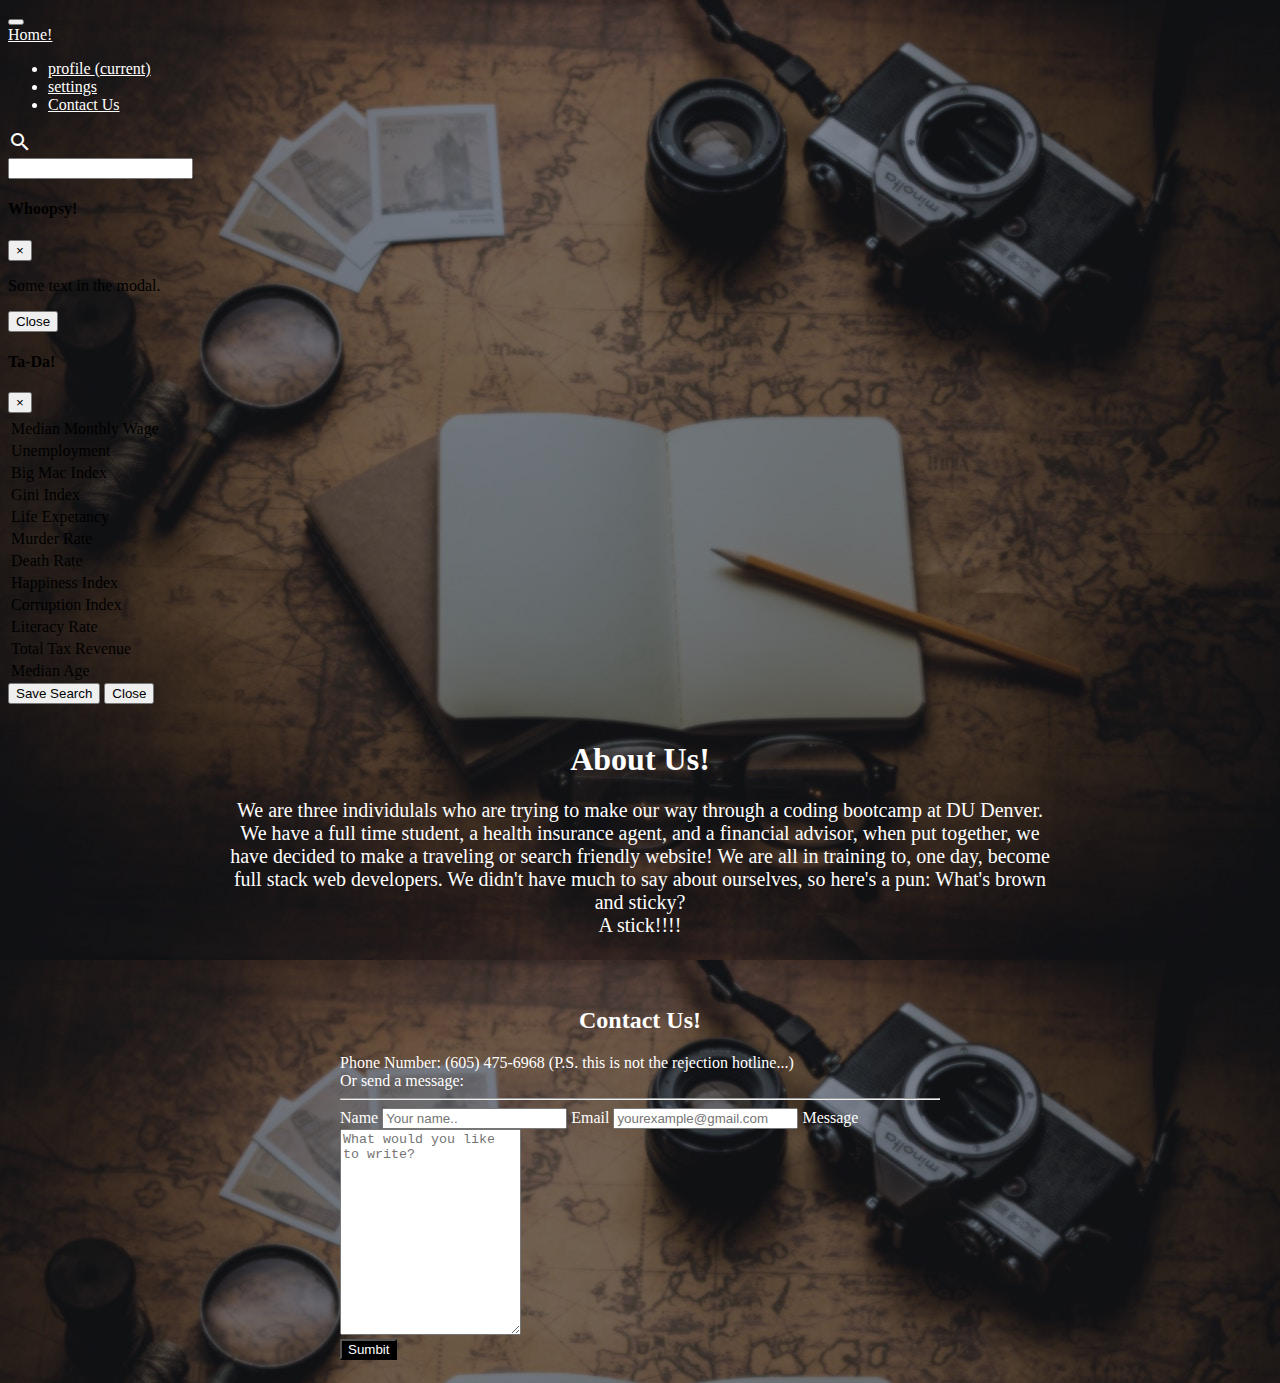
<file: views/html/contact.html>
<!DOCTYPE html>
<html lang="en">

        <head>
                <meta charset="UTF-8">
                <meta name="viewport" content="width=device-width, initial-scale=1.0">
                <meta http-equiv="X-UA-Compatible" content="ie=edge">
                <!-- FONTS-->
                <link href="https://fonts.googleapis.com/css?family=Merienda+One|Quicksand" rel="stylesheet">
                <!-- Jquery -->
                <script src="https://code.jquery.com/jquery-3.3.1.min.js" integrity="sha256-FgpCb/KJQlLNfOu91ta32o/NMZxltwRo8QtmkMRdAu8="
                  crossorigin="anonymous"></script>
                <!-- BOOTSTRAP -->
                <link rel="stylesheet" href="https://stackpath.bootstrapcdn.com/bootstrap/4.1.3/css/bootstrap.min.css" integrity="sha384-MCw98/SFnGE8fJT3GXwEOngsV7Zt27NXFoaoApmYm81iuXoPkFOJwJ8ERdknLPMO"
                  crossorigin="anonymous">
                <script src="https://cdnjs.cloudflare.com/ajax/libs/popper.js/1.14.3/umd/popper.min.js" integrity="sha384-ZMP7rVo3mIykV+2+9J3UJ46jBk0WLaUAdn689aCwoqbBJiSnjAK/l8WvCWPIPm49"
                  crossorigin="anonymous"></script>
                <script src="https://stackpath.bootstrapcdn.com/bootstrap/4.1.3/js/bootstrap.min.js" integrity="sha384-ChfqqxuZUCnJSK3+MXmPNIyE6ZbWh2IMqE241rYiqJxyMiZ6OW/JmZQ5stwEULTy"
                  crossorigin="anonymous"></script>
                <link rel="stylesheet" href="https://stackpath.bootstrapcdn.com/bootstrap/4.1.3/css/bootstrap.min.css" integrity="sha384-MCw98/SFnGE8fJT3GXwEOngsV7Zt27NXFoaoApmYm81iuXoPkFOJwJ8ERdknLPMO"
                  crossorigin="anonymous">
                <!-- MATERIAL IO LITE -->
                <link rel="stylesheet" href="https://fonts.googleapis.com/icon?family=Material+Icons">
                <link rel="stylesheet" href="https://code.getmdl.io/1.3.0/material.teal-light_green.min.css" />
                <script defer src="https://code.getmdl.io/1.3.0/material.min.js"></script>
                <!-- ICONS -->
                <link href="https://fonts.googleapis.com/icon?family=Material+Icons" rel="stylesheet">
                <link rel="stylesheet" type="text/css" href="../assets/css/contact.css">
                <title>WanderLust</title>
              </head>

<body>
    <div class="transparent">
        <nav class="navbar navbar-expand-lg navbar-black bg-black">
            <button class="navbar-toggler" type="button" data-toggle="collapse" data-target="#navbarTogglerDemo01"
                aria-controls="navbarTogglerDemo01" aria-expanded="false" aria-label="Toggle navigation">
                <span class="navbar-toggler-icon"></span>
            </button>
            <div class="collapse navbar-collapse" id="navbarTogglerDemo01">
                <a class="navbar-brand nav" href="file:///Users/Anastasiya/bootcamp/pretty-project-2/index.html">Home!</a>
                <ul class="navbar-nav mr-auto mt-2 mt-lg-0">
                    <li class="nav-item active">
                        <a class="nav-link" href="file:///Users/Anastasiya/bootcamp/pretty-project-2/views/html/profile.html">profile
                            <span class="sr-only">(current)</span></a>
                    </li>
                    <li class="nav-item">
                        <a class="nav-link" href="file:///Users/Anastasiya/bootcamp/pretty-project-2/views/html/settings.html">settings</a>
                    </li>
                    <li class="nav-item">
                        <a class="nav-link" href="file:///Users/Anastasiya/bootcamp/pretty-project-2/views/html/contact.html">Contact
                            Us</a>
                    </li>

                </ul>
                <div class="mdl-layout__header-row">
                        <div class="mdl-layout-spacer"></div>
                        <div class="mdl-textfield mdl-js-textfield mdl-textfield--expandable
                                                                mdl-textfield--floating-label mdl-textfield--align-right">
                          <label class="mdl-button mdl-js-button mdl-button--icon" for="fixed-header-drawer-exp">
                            <i class="material-icons" id="submit">search</i>
                          </label>
                          <div class="searchBar mdl-textfield__expandable-holder">
                            <input class="mdl-textfield__input countrySelect1" type="text" name="browser" id="fixed-header-drawer-exp"
                              list="browsers">
                            <datalist id="browsers" class="countryList"></datalist>
                          </div>
                        </div>
                      </div>

            </div>
        </nav>

       
            <!-- Error Modal -->
          <div class="modal fade" id="myModal" role="dialog">
                <div class="modal-dialog">
    
                  <div class="modal-content">
                    <div class="modal-header">
                      <h4 class="modal-title">Whoopsy!</h4>
                      <button type="button" class="close" data-dismiss="modal">&times;</button>
    
                    </div>
                    <div class="modal-body">
    
                      <p id="modalText">Some text in the modal.</p>
                    </div>
                    <div class="modal-footer">
                      <button type="button" class="btn btn-default" data-dismiss="modal">Close</button>
                    </div>
                  </div>
    
                </div>
              </div>
              <!-- Search Results -->
              <div class="modal fade" id="results" role="dialog">
                <div class="modal-dialog">
    
                  <div class="modal-content">
                    <div class="modal-header">
                      <h4 class="modal-title">Ta-Da!</h4>
                      <button type="button" class="close" data-dismiss="modal">&times;</button>
    
                    </div>
                    <div class="modal-body">
    
                      <table class="table table-dark hidden">
                        <thead>
                          <tr>
                            <th class="country1 trows"></th>
                          </tr>
                        </thead>
                        <tbody>
                          <tr>
                            <td>Median Monthly Wage</td>
                            <td class="wages1 trows"></td>
    
                          </tr>
    
                          <tr>
                            <td>Unemployment</td>
                            <td class="unemployment1 trows"></td>
    
                          </tr>
    
                          <tr>
                            <td>Big Mac Index</td>
                            <td class="bigMac1 trows"></td>
    
                          </tr>
    
                          <tr>
                            <td>Gini Index</td>
                            <td class="gini1 trows"></td>
    
                          </tr>
    
                          <tr>
                            <td>Life Expetancy</td>
                            <td class="lifeExpetancy1 trows"></td>
    
                          </tr>
    
                          <tr>
                            <td>Murder Rate</td>
                            <td class="murderRate1 trows"></td>
    
                          </tr>
    
                          <tr>
                            <td>Death Rate</td>
                            <td class="deathRate1 trows"></td>
    
                          </tr>
    
                          <tr>
                            <td>Happiness Index</td>
                            <td class="happiness1 trows"></td>
    
                          </tr>
    
                          <tr>
                            <td>Corruption Index</td>
                            <td class="corruption1 trows"></td>
    
                          </tr>
    
                          <tr>
                            <td>Literacy Rate</td>
                            <td class="literacyRate1 trows"></td>
    
                          </tr>
    
                          <tr>
                            <td>Total Tax Revenue</td>
                            <td class="taxes1 trows"></td>
    
                          </tr>
    
                          <tr>
                            <td>Median Age</td>
                            <td class="medianAge1 trows"></td>
    
                          </tr>
    
                        </tbody>
                      </table>
    
    
                    </div>
                    <div class="modal-footer">
                      <button type="submit" id="save" data-toggle="modal" data-target="#exampleModalCenter" class="btn btn-primary">
                        <i class="fa fa-save" aria-hidden="true"></i> Save Search
                      </button>
                      <button type="button" class="btn btn-default" data-dismiss="modal">Close</button>
                    </div>
                  </div>
    
                </div>
              </div>
    
            <div class="aboutUs">
                <h1>About Us!</h1>
                <p class="p">
                    We are three individulals who are trying to make our way through a coding bootcamp at DU Denver.
                    We have a full time student, a health insurance agent, and a financial advisor, when put together, we have
                    decided to make a traveling or search friendly website! We are all in training to, one day, become full stack web 
                    developers. We didn't have much to say about ourselves, so here's a pun: What's brown and sticky?
                    <br>
                    A stick!!!!


                </p>
            </div>
            <div class="section2">
                <section class="clearfix">
                    <h2 class="contact">Contact Us!</h2>
                    Phone Number: (605) 475-6968 (P.S. this is not the rejection hotline...)
                    <br>
                    Or send a message:
                    <hr>
                    
                    <div class="container">
                        <form action="action_page.php">

                            <label class="container" for="fname">Name</label>
                            <input class="container" type="text" id="fname" name="firstname" placeholder="Your name..">

                            <label class="container" for="lname">Email</label>
                            <input class="container" type="text" id="lname" name="email" placeholder="yourexample@gmail.com">

                            <label class="container" for="subject">Message</label>
                            <textarea class="container" id="subject" name="subject" placeholder="What would you like to write?"
                                style="height:200px"></textarea>
                            
                                <div class="submit">
                                    <a href="file:///Users/Anastasiya/working-title/views/html/troll.html">
                                        <button class="button" type="button">Sumbit</button></a>
                                </div>

                        </form>
                    </div>

                </section>
            </div>
    </div>
    
 <!--JS-->
 <script type="text/javascript" src="../../public/js/isoCountries.js"></script>
 <script type="text/javascript" src="../../public/js/home-search.js"></script>
</body>

</html>
</file>
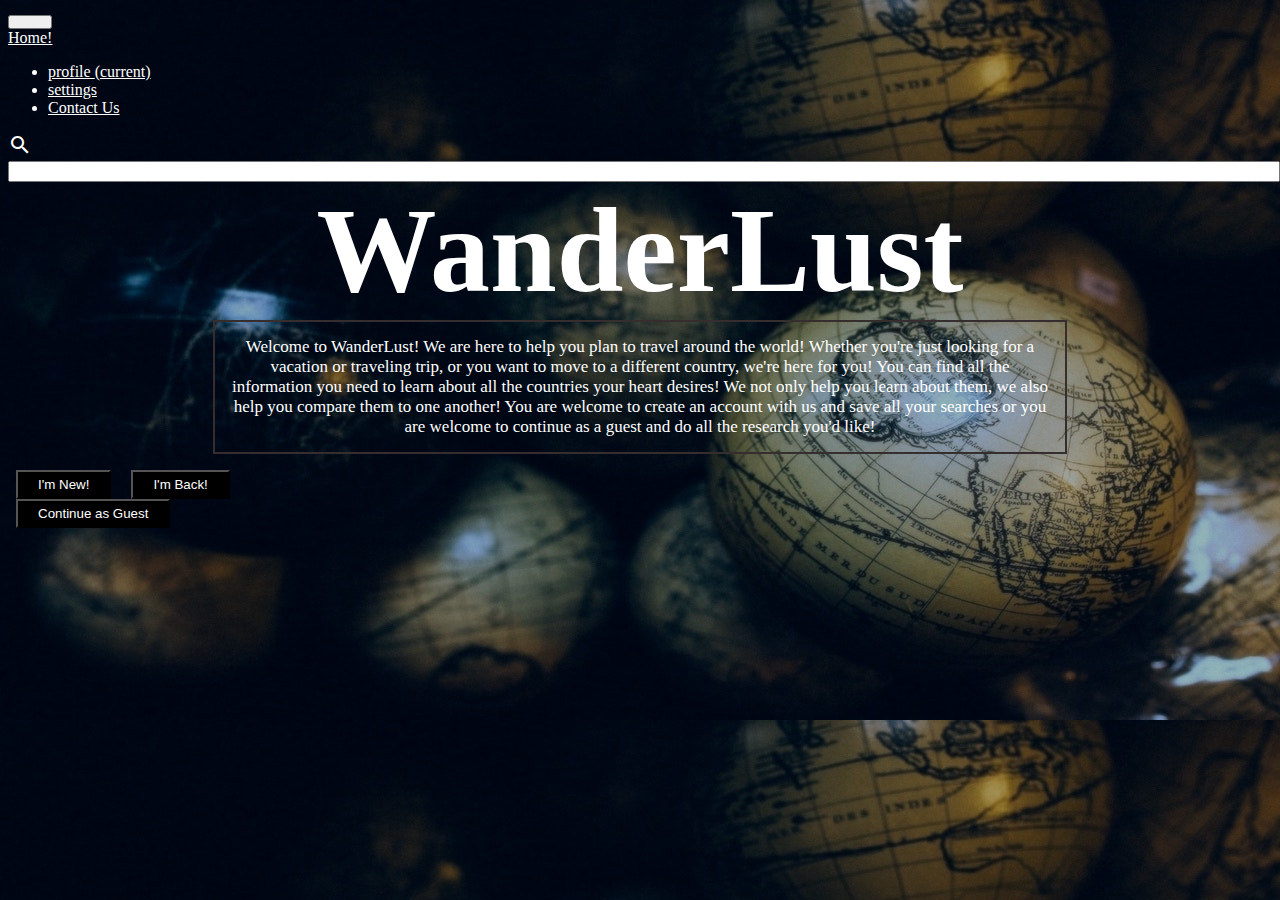
<file: views/html/home.html>
<!DOCTYPE html>
<html lang="en">

<head>
  <meta charset="UTF-8">
  <meta name="viewport" content="width=device-width, initial-scale=1.0">
  <meta http-equiv="X-UA-Compatible" content="ie=edge">
  <!-- FONTS-->
  <link href="https://fonts.googleapis.com/css?family=Merienda+One|Quicksand" rel="stylesheet">
  <!-- Jquery -->
  <script src="https://code.jquery.com/jquery-3.3.1.min.js" integrity="sha256-FgpCb/KJQlLNfOu91ta32o/NMZxltwRo8QtmkMRdAu8="
    crossorigin="anonymous"></script>
  <!-- BOOTSTRAP -->
  <link rel="stylesheet" href="https://stackpath.bootstrapcdn.com/bootstrap/4.1.3/css/bootstrap.min.css" integrity="sha384-MCw98/SFnGE8fJT3GXwEOngsV7Zt27NXFoaoApmYm81iuXoPkFOJwJ8ERdknLPMO"
    crossorigin="anonymous">
  <script src="https://cdnjs.cloudflare.com/ajax/libs/popper.js/1.14.3/umd/popper.min.js" integrity="sha384-ZMP7rVo3mIykV+2+9J3UJ46jBk0WLaUAdn689aCwoqbBJiSnjAK/l8WvCWPIPm49"
    crossorigin="anonymous"></script>
  <script src="https://stackpath.bootstrapcdn.com/bootstrap/4.1.3/js/bootstrap.min.js" integrity="sha384-ChfqqxuZUCnJSK3+MXmPNIyE6ZbWh2IMqE241rYiqJxyMiZ6OW/JmZQ5stwEULTy"
    crossorigin="anonymous"></script>
  <link rel="stylesheet" href="https://stackpath.bootstrapcdn.com/bootstrap/4.1.3/css/bootstrap.min.css" integrity="sha384-MCw98/SFnGE8fJT3GXwEOngsV7Zt27NXFoaoApmYm81iuXoPkFOJwJ8ERdknLPMO"
    crossorigin="anonymous">
  <!-- MATERIAL IO LITE -->
  <link rel="stylesheet" href="https://fonts.googleapis.com/icon?family=Material+Icons">
  <link rel="stylesheet" href="https://code.getmdl.io/1.3.0/material.teal-light_green.min.css" />
  <script defer src="https://code.getmdl.io/1.3.0/material.min.js"></script>
  <!-- ICONS -->
  <link href="https://fonts.googleapis.com/icon?family=Material+Icons" rel="stylesheet">
  <link rel="stylesheet" type="text/css" href="../assets/css/home.css">
  <title>WanderLust</title>
</head>

<body>

    <div class="transparent">
        <nav class="navbar navbar-expand-lg navbar-black bg-black">
          <button class="navbar-toggler" type="button" data-toggle="collapse" data-target="#navbarTogglerDemo01"
            aria-controls="navbarTogglerDemo01" aria-expanded="false" aria-label="Toggle navigation">
            <span class="navbar-toggler-icon"></span>
          </button>
          <div class="collapse navbar-collapse" id="navbarTogglerDemo01">
            <a class="navbar-brand nav" href="file:///Users/Anastasiya/bootcamp/pretty-project-2/views/html/home.html">Home!</a>
                <ul class="navbar-nav mr-auto mt-2 mt-lg-0">
                    <li class="nav-item active">
                        <a class="nav-link" href="file:///Users/Anastasiya/bootcamp/pretty-project-2/views/html/profile.html">profile
                            <span class="sr-only">(current)</span></a>
                    </li>
                    <li class="nav-item">
                        <a class="nav-link" href="file:///Users/Anastasiya/bootcamp/pretty-project-2/views/html/settings.html">settings</a>
                    </li>
                    <li class="nav-item">
                        <a class="nav-link" href="file:///Users/Anastasiya/bootcamp/pretty-project-2/views/html/contact.html">Contact
                            Us</a>
                    </li>

                </ul>


      <div class="mdl-layout__header-row">
        <div class="mdl-layout-spacer"></div>
        <div class="mdl-textfield mdl-js-textfield mdl-textfield--expandable
                                                mdl-textfield--floating-label mdl-textfield--align-right">
          <label class="mdl-button mdl-js-button mdl-button--icon" for="fixed-header-drawer-exp">
            <i class="material-icons" id="submit">search</i>
          </label>
          <div class="searchBar mdl-textfield__expandable-holder">
            <input class="mdl-textfield__input countrySelect1" type="text" name="browser" id="fixed-header-drawer-exp"
              list="browsers">
            <datalist id="browsers" class="countryList"></datalist>

          </div>
        </div>
      </div>

     

    </div>
            </nav>
  

          <div class="container">
            <h1 class="wanderLust">WanderLust</h1>
            <p class="description">Welcome to WanderLust! We are here to help you plan to travel around the world!
              Whether
              you're just looking for a vacation or traveling trip, or you want to move to a different country, we're
              here
              for you! You can find all the information you need to learn about all the countries your heart desires!
              We not
              only help you learn about them, we also help you compare them to one another! You are welcome to create
              an
              account with us and save all your searches or you are welcome to continue as a guest and do all the
              research
              you'd like!</p>
            <p class="lead">
              <div class="btn d-flex justify-content-center">
                <button onclick="document.getElementById('id01').style.display='block'" class="btn1" style="width:auto;">I'm
                  New!</button>
                <button onclick="document.getElementById('id02').style.display='block'" class="btn1" style="width:auto;">I'm
                  Back!</button>
              </div>

              <div class="btn d-flex justify-content-center">
                <a href="file:///Users/Anastasiya//bootcamp/pretty-project-2/views/html/search.html">
                  <button type="button" class="btn1 btn-secondary btn-sm">Continue as Guest</button></a>
              </div>
          </div>

          <!-- Error Modal -->
          <div class="modal fade" id="myModal" role="dialog">
            <div class="modal-dialog">

              <div class="modal-content">
                <div class="modal-header">
                  <h4 class="modal-title">Whoopsy!</h4>
                  <button type="button" class="close" data-dismiss="modal">&times;</button>

                </div>
                <div class="modal-body">

                  <p id="modalText">Some text in the modal.</p>
                </div>
                <div class="modal-footer">
                  <button type="button" class="btn btn-default" data-dismiss="modal">Close</button>
                </div>
              </div>

            </div>
          </div>
          <!-- Search Results -->
          <div class="modal fade" id="results" role="dialog">
            <div class="modal-dialog">

              <div class="modal-content">
                <div class="modal-header">
                  <h4 class="modal-title">Ta-Da!</h4>
                  <button type="button" class="close" data-dismiss="modal">&times;</button>


                </div>
                <div class="modal-body">

                  <table class="table table-dark hidden">
                    <thead>
                      <tr>
                        <th class="country1 trows"></th>
                      </tr>
                    </thead>
                    <tbody>
                      <tr>
                        <td>Median Monthly Wage</td>
                        <td class="wages1 trows"></td>

                      </tr>

                      <tr>
                        <td>Unemployment</td>
                        <td class="unemployment1 trows"></td>

                      </tr>

                      <tr>
                        <td>Big Mac Index</td>
                        <td class="bigMac1 trows"></td>

                      </tr>

                      <tr>
                        <td>Gini Index</td>
                        <td class="gini1 trows"></td>

                      </tr>

                      <tr>
                        <td>Life Expetancy</td>
                        <td class="lifeExpetancy1 trows"></td>

                      </tr>

                      <tr>
                        <td>Murder Rate</td>
                        <td class="murderRate1 trows"></td>

                      </tr>

                      <tr>
                        <td>Death Rate</td>
                        <td class="deathRate1 trows"></td>

                      </tr>

                      <tr>
                        <td>Happiness Index</td>
                        <td class="happiness1 trows"></td>

                      </tr>

                      <tr>
                        <td>Corruption Index</td>
                        <td class="corruption1 trows"></td>

                      </tr>

                      <tr>
                        <td>Literacy Rate</td>
                        <td class="literacyRate1 trows"></td>

                      </tr>

                      <tr>
                        <td>Total Tax Revenue</td>
                        <td class="taxes1 trows"></td>

                      </tr>

                      <tr>
                        <td>Median Age</td>
                        <td class="medianAge1 trows"></td>

                      </tr>

                    </tbody>
                  </table>


                </div>
                <div class="modal-footer">
                  <button type="submit" id="save" data-toggle="modal" data-target="#exampleModalCenter" class="btn btn-primary">
                    <i class="fa fa-save" aria-hidden="true"></i> Save Search
                  </button>
                  <button type="button" class="btn btn-default" data-dismiss="modal">Close</button>
                </div>
              </div>

            </div>
          </div>

          <script type="text/javascript" src="../../public/js/isoCountries.js"></script>
          <script type="text/javascript" src="../../public/js/home-search.js"></script>

          <!-- Im new modal-->
          <div id="id01" class="modal">

            <form class="modal-content animate" action="/action_page.php">
              <div class="imgcontainer">
                <h2 class="join">Make an account to save your searches!</h2>
                <span onclick="document.getElementById('id01').style.display='none'" class="close" title="Close Modal">&times;</span>
              </div>

              <!-- Create account form -->
              <div class="form-group row">
                <label for="inputname" class="col-sm-2 col-form-label words">name</label>
                <div class="form col-sm-10">
                  <input type="name" class="box form-control" id="inputname" placeholder="name">
                </div>
              </div>
              <div class="form-group row">
                <label for="inputemail" class="col-sm-2 col-form-label words">email</label>
                <div class=" form col-sm-10">
                  <input type="email" class="box form-control" id="inputemail" placeholder="email">
                </div>
              </div>
              <div class="form-group row">
                <label for="inputPassword" class="col-sm-2 col-form-label words">Password</label>
                <div class=" form col-sm-10">
                  <input type="password" class="box form-control" id="inputPassword" placeholder="Password">
                </div>
              </div>
              <div class="form-group">
                <label for="formGroupExampleInput">age</label>
                <input type="text" class="box form-control" id="formGroupExampleInput" placeholder="age">
              </div>
              <label class="form mr-sm-2" for="inlineFormCustomSelect">what is you're salory?</label>
              <select class="box custom-select mr-sm-2" id="inlineFormCustomSelect">
                <option selected>choose</option>
                <option value="1">20,000-30,000</option>
                <option value="2">30,000-50,000</option>
                <option value="3">50,000-70,000</option>
                <option value="4">80,000-100,000</option>
                <option value="4">other</option>
              </select>
              <label class="form mr-sm-2" for="inlineFormCustomSelect">who are you traveling with?</label>
              <select class="box custom-select mr-sm-2" id="inlineFormCustomSelect">
                <option selected>choose</option>
                <option value="1">family(spouce/kids)</option>
                <option value="2">family(family/siblings)</option>
                <option value="3">friends</option>
                <option value="4">by yourself</option>
                <option value="4">other</option>
              </select>

              <label class="form mr-sm-2" for="inlineFormCustomSelect">what is your reason for travel?</label>
              <select class="box custom-select mr-sm-2" id="inlineFormCustomSelect">
                <option selected>Choose...</option>
                <option value="1">vacation/relaxing</option>
                <option value="2">permenantly moving</option>
                <option value="3">buisness</option>
                <option value="3">school</option>
                <option value="4">other</option>
              </select>
              <label class="form mr-sm-2" for="inlineFormCustomSelect">what is most important to you?</label>
              <select class="box custom-select mr-sm-2" id="inlineFormCustomSelect">
                <option selected>Choose 5...</option>
                <option value="1">..</option>
                <option value="2">//</option>
                <option value="3">..</option>
                <option value="3">..</option>
                <option value="4">..</option>
                <option value="2">..</option>
                <option value="3">..</option>
                <option value="3">//</option>
                <option value="4">;;</option>
              </select>


              <div class="container1">
                <button type="button" onclick="document.getElementById('id01').style.display='none'" class="cancelbtn">Cancel</button>
                <button type="button" onclick="document.getElementById('id01').style.display='none'" class="savebtn">Save</button>
                <span class="psw">Forgot <a class="psw" href="#">password?</a></span>
              </div>
            </form>
          </div>

          <!-- I'm back Modal -->

          <div id="id02" class="modal">

            <form class="modal-content2 animate" action="/action_page.php">
              <div class="imgcontainer">
                <span onclick="document.getElementById('id02').style.display='none'" class="close2" title="Close Modal">&times;</span>
              </div>
              <!-- create profile form -->
              <div class="container">
                <h2 class="join">Login!</h2>
                <label for="uname"><b>Username</b></label>
                <input type="text" placeholder="Enter Username" name="uname" required>

                <label for="psw"><b>Password</b></label>
                <input type="password" placeholder="Enter Password" name="psw" required>

                </label>
              </div>

              <div class="container1">
                <button class="btn1" type="submit">Login</button>
                <label>

                  <span class="psw">Forgot <a class="psw" href="#">password?</a></span>
              </div>
            </form>
          </div>

          <script>
            // Get the modal
            var modal = document.getElementById('id01');

            // When the user clicks anywhere outside of the modal, close it
            window.onclick = function (event) {
              if (event.target == modal) {
                modal.style.display = "none";
              }
            }
          </script>

          <!--JS-->
          <script type="text/javascript" src="../../public/js/isoCountries.js"></script>
          <script type="text/javascript" src="../../public/js/home-search.js"></script>
</body>

</html>
</file>
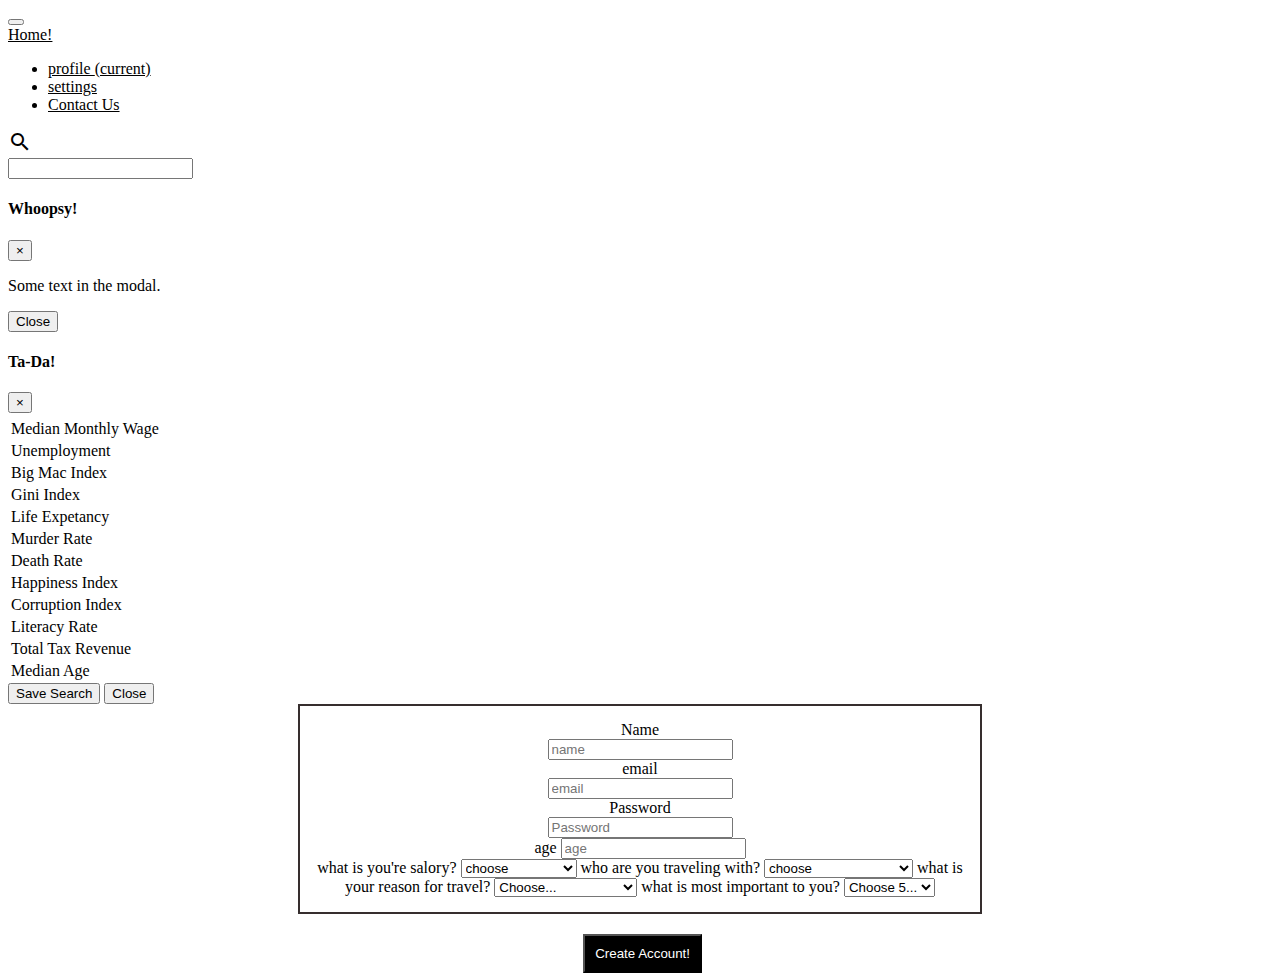
<file: views/html/settings.html>
<!DOCTYPE html>
<html lang="en">

    <head>
        <meta charset="UTF-8">
        <meta name="viewport" content="width=device-width, initial-scale=1.0">
        <meta http-equiv="X-UA-Compatible" content="ie=edge">
        <!-- FONTS-->
        <link href="https://fonts.googleapis.com/css?family=Merienda+One|Quicksand" rel="stylesheet">
        <!-- Jquery -->
        <script src="https://code.jquery.com/jquery-3.3.1.min.js" integrity="sha256-FgpCb/KJQlLNfOu91ta32o/NMZxltwRo8QtmkMRdAu8="
          crossorigin="anonymous"></script>
        <!-- BOOTSTRAP -->
        <link rel="stylesheet" href="https://stackpath.bootstrapcdn.com/bootstrap/4.1.3/css/bootstrap.min.css" integrity="sha384-MCw98/SFnGE8fJT3GXwEOngsV7Zt27NXFoaoApmYm81iuXoPkFOJwJ8ERdknLPMO"
          crossorigin="anonymous">
        <script src="https://cdnjs.cloudflare.com/ajax/libs/popper.js/1.14.3/umd/popper.min.js" integrity="sha384-ZMP7rVo3mIykV+2+9J3UJ46jBk0WLaUAdn689aCwoqbBJiSnjAK/l8WvCWPIPm49"
          crossorigin="anonymous"></script>
        <script src="https://stackpath.bootstrapcdn.com/bootstrap/4.1.3/js/bootstrap.min.js" integrity="sha384-ChfqqxuZUCnJSK3+MXmPNIyE6ZbWh2IMqE241rYiqJxyMiZ6OW/JmZQ5stwEULTy"
          crossorigin="anonymous"></script>
        <link rel="stylesheet" href="https://stackpath.bootstrapcdn.com/bootstrap/4.1.3/css/bootstrap.min.css" integrity="sha384-MCw98/SFnGE8fJT3GXwEOngsV7Zt27NXFoaoApmYm81iuXoPkFOJwJ8ERdknLPMO"
          crossorigin="anonymous">
        <!-- MATERIAL IO LITE -->
        <link rel="stylesheet" href="https://fonts.googleapis.com/icon?family=Material+Icons">
        <link rel="stylesheet" href="https://code.getmdl.io/1.3.0/material.teal-light_green.min.css" />
        <script defer src="https://code.getmdl.io/1.3.0/material.min.js"></script>
        <!-- ICONS -->
        <link href="https://fonts.googleapis.com/icon?family=Material+Icons" rel="stylesheet">
        <link rel="stylesheet" type="text/css" href="../assets/css/settings.css">
        <title>WanderLust</title>
      </head>

<body>
  <div class="transparent">
    <nav class="navbar navbar-expand-lg navbar-black bg-black">
      <button class="navbar-toggler" type="button" data-toggle="collapse" data-target="#navbarTogglerDemo01"
        aria-controls="navbarTogglerDemo01" aria-expanded="false" aria-label="Toggle navigation">
        <span class="navbar-toggler-icon"></span>
      </button>
      <div class="collapse navbar-collapse" id="navbarTogglerDemo01">
        <a class="navbar-brand nav" href="file:///Users/Anastasiya/bootcamp/pretty-project-2/index.html">Home!</a>
                <ul class="navbar-nav mr-auto mt-2 mt-lg-0">
                    <li class="nav-item active">
                        <a class="nav-link" href="file:///Users/Anastasiya/bootcamp/pretty-project-2/views/html/profile.html">profile
                            <span class="sr-only">(current)</span></a>
                    </li>
                    <li class="nav-item">
                        <a class="nav-link" href="file:///Users/Anastasiya/bootcamp/pretty-project-2/views/html/settings.html">settings</a>
                    </li>
                    <li class="nav-item">
                        <a class="nav-link" href="file:///Users/Anastasiya/bootcamp/pretty-project-2/views/html/contact.html">Contact
                            Us</a>
                    </li>

                </ul>
        <div class="mdl-layout__header-row">
            <div class="mdl-layout-spacer"></div>
            <div class="mdl-textfield mdl-js-textfield mdl-textfield--expandable
                                                    mdl-textfield--floating-label mdl-textfield--align-right">
              <label class="mdl-button mdl-js-button mdl-button--icon" for="fixed-header-drawer-exp">
                <i class="material-icons" id="submit">search</i>
              </label>
              <div class="searchBar mdl-textfield__expandable-holder">
                <input class="mdl-textfield__input countrySelect1" type="text" name="browser" id="fixed-header-drawer-exp"
                  list="browsers">
                <datalist id="browsers" class="countryList"></datalist>
              </div>
            </div>
          </div>
      </div>
    </nav>

    <!-- Error Modal -->
    <div class="modal fade" id="myModal" role="dialog">
        <div class="modal-dialog">

          <div class="modal-content">
            <div class="modal-header">
              <h4 class="modal-title">Whoopsy!</h4>
              <button type="button" class="close" data-dismiss="modal">&times;</button>

            </div>
            <div class="modal-body">

              <p id="modalText">Some text in the modal.</p>
            </div>
            <div class="modal-footer">
              <button type="button" class="btn btn-default" data-dismiss="modal">Close</button>
            </div>
          </div>

        </div>
      </div>
      <!-- Search Results -->
      <div class="modal fade" id="results" role="dialog">
        <div class="modal-dialog">

          <div class="modal-content">
            <div class="modal-header">
              <h4 class="modal-title">Ta-Da!</h4>
              <button type="button" class="close" data-dismiss="modal">&times;</button>

            </div>
            <div class="modal-body">

              <table class="table table-dark hidden">
                <thead>
                  <tr>
                    <th class="country1 trows"></th>
                  </tr>
                </thead>
                <tbody>
                  <tr>
                    <td>Median Monthly Wage</td>
                    <td class="wages1 trows"></td>

                  </tr>

                  <tr>
                    <td>Unemployment</td>
                    <td class="unemployment1 trows"></td>

                  </tr>

                  <tr>
                    <td>Big Mac Index</td>
                    <td class="bigMac1 trows"></td>

                  </tr>

                  <tr>
                    <td>Gini Index</td>
                    <td class="gini1 trows"></td>

                  </tr>

                  <tr>
                    <td>Life Expetancy</td>
                    <td class="lifeExpetancy1 trows"></td>

                  </tr>

                  <tr>
                    <td>Murder Rate</td>
                    <td class="murderRate1 trows"></td>

                  </tr>

                  <tr>
                    <td>Death Rate</td>
                    <td class="deathRate1 trows"></td>

                  </tr>

                  <tr>
                    <td>Happiness Index</td>
                    <td class="happiness1 trows"></td>

                  </tr>

                  <tr>
                    <td>Corruption Index</td>
                    <td class="corruption1 trows"></td>

                  </tr>

                  <tr>
                    <td>Literacy Rate</td>
                    <td class="literacyRate1 trows"></td>

                  </tr>

                  <tr>
                    <td>Total Tax Revenue</td>
                    <td class="taxes1 trows"></td>

                  </tr>

                  <tr>
                    <td>Median Age</td>
                    <td class="medianAge1 trows"></td>

                  </tr>

                </tbody>
              </table>


            </div>
            <div class="modal-footer">
              <button type="submit" id="save" data-toggle="modal" data-target="#exampleModalCenter" class="btn btn-primary">
                <i class="fa fa-save" aria-hidden="true"></i> Save Search
              </button>
              <button type="button" class="btn btn-default" data-dismiss="modal">Close</button>
            </div>
          </div>

        </div>
      </div>


    <form class="allform">
        <div class="form-group row">
            <label for="inputemail" class="col-sm-2 col-form-label">Name</label>
            <div class=" form col-sm-10">
              <input type="name" class="box form-control" id="inputemail" placeholder="name">
            </div>
          </div>
        <div class="form-group row">
            <label for="inputemail" class="col-sm-2 col-form-label">email</label>
            <div class=" form col-sm-10">
              <input type="email" class="box form-control" id="inputemail" placeholder="email">
            </div>
          </div>
      <div class="form-group row">
        <label for="inputPassword" class="col-sm-2 col-form-label">Password</label>
        <div class=" form col-sm-10">
          <input type="password" class="box form-control" id="inputPassword" placeholder="Password">
        </div>
      </div>
      <div class="form-group">
        <label for="formGroupExampleInput">age</label>
        <input type="text" class="box form-control" id="formGroupExampleInput" placeholder="age">
      </div>
      <label class="form mr-sm-2" for="inlineFormCustomSelect">what is you're salory?</label>
      <select class="box custom-select mr-sm-2" id="inlineFormCustomSelect">
        <option selected>choose</option>
        <option value="1">20,000-30,000</option>
        <option value="2">30,000-50,000</option>
        <option value="3">50,000-70,000</option>
        <option value="4">80,000-100,000</option>
        <option value="4">other</option>
      </select>
      <label class="form mr-sm-2" for="inlineFormCustomSelect">who are you traveling with?</label>
      <select class="box custom-select mr-sm-2" id="inlineFormCustomSelect">
        <option selected>choose</option>
        <option value="1">family(spouce/kids)</option>
        <option value="2">family(family/siblings)</option>
        <option value="3">friends</option>
        <option value="4">by yourself</option>
        <option value="4">other</option>
      </select>

      <label class="form mr-sm-2" for="inlineFormCustomSelect">what is your reason for travel?</label>
      <select class="box custom-select mr-sm-2" id="inlineFormCustomSelect">
        <option selected>Choose...</option>
        <option value="1">vacation/relaxing</option>
        <option value="2">permenantly moving</option>
        <option value="3">buisness</option>
        <option value="3">school</option>
        <option value="4">other</option>
      </select>
      <label class="form mr-sm-2" for="inlineFormCustomSelect">what is most important to you?</label>
      <select class="box custom-select mr-sm-2" id="inlineFormCustomSelect">
        <option selected>Choose 5...</option>
        <option value="1">..</option>
        <option value="2">//</option>
        <option value="3">..</option>
        <option value="3">..</option>
        <option value="4">..</option>
        <option value="2">..</option>
        <option value="3">..</option>
        <option value="3">//</option>
        <option value="4">;;</option>
      </select>

  </div>
  </form>
  <button type="button" onclick="document.getElementById('id01').style.display='none'" class="savebtn">Create Account!</button>
 <!--JS-->
 <script type="text/javascript" src="../../public/js/isoCountries.js"></script>
 <script type="text/javascript" src="../../public/js/home-search.js"></script>

</body>

</html>
</file>
<file: views/assets/css/home.css>
body {
    background-image: url("../images/globes.jpg");
    color: white;
}
.form{
    color:black;
}
.words{
    color:black;
}

.navbar-brand {
    color: white;
}

.material-icons {
    color: white;
}

.searchBar {
    color: white;
}

.nav-link {
    color: white;

}
.join {
    color: black;
    font-size: 20px;
    text-align: center;
}

.searchBar {
    color: white;
}

.img-fluid {
    max-width: 100%;
    height: auto;
}
h1{
    margin:0px;
}
.wanderLust {
    text-align: center;
    font-size: 120px;
}

.description {
    text-align: center;
    padding: 15px;
    margin: 0 auto;
    width: 820px;
    border: 2px solid #362e2e;
    font-size: 17px;
}

.btn1 {
    align-content: center;
    background: black;
    margin-left: .5rem !important;
    margin-right: .5rem !important;
    
}
/* Full-width input fields */
input[type=text], input[type=password] {
    width: 100%;
    display: inline-block;
}

/* Set a style for all buttons */
button {
    color: white;
    padding: 5px 20px;
}

button:hover {
    opacity: 0.8;
}

.container1 {
    background-color: white;
    padding-top: 20px;
}

/* Extra styles for the cancel button */
.cancelbtn {
    width: auto;
    background-color: black;
}
.savebtn {
    background-color: #000;
    width: auto;
    
}

b{
    color: black;
    font-weight: none;
    font-family: "Helvetica","Arial",sans-serif;
    font-size: 14px;
    font-weight: 400;
    line-height: 20px;
}

/* Center the image and position the close button */

.psw {
    padding-top: 16px;
    color:black;
}

/* The Modal (background) */
.modal {
    display: none; /* Hidden by default */
    position: fixed; /* Stay in place */
    z-index: 1; /* Sit on top */
    left: 0;
    top: 0;
    width: 100%; /* Full width */
    height: 100%; /* Full height */
    overflow: auto; /* Enable scroll if needed */
    background-color: rgb(0,0,0); /* Fallback color */
    background-color: rgba(0,0,0,0.4); /* Black w/ opacity */
    padding-top: 60px;
}

/* Modal Content/Box */
.modal-content {
    background-color: #fefefe;
    margin: 5% auto 15% auto; /* 5% from the top, 15% from the bottom and centered */
    border: 1px solid #888;
    width: 50%; /* Could be more or less, depending on screen size */
    padding:20px;
}
.modal-content2 {
    background-color: #fefefe;
    margin: 5% auto 15% auto; /* 5% from the top, 15% from the bottom and centered */
    border: 1px solid #888;
    width: 29%; /* Could be more or less, depending on screen size */
    padding:20px;
}

/* The Close Button (x) */
.close {
    position: absolute;
    right: 25px;
    top: 0;
    color: #000;
    font-size: 35px;
    font-weight: bold;
}
.close2 {
    
    right: 25px;
    top: 0;
    color: #000;
    font-size: 35px;
    font-weight: bold;
}

.close:hover,
.close:focus {
    color: red;
    cursor: pointer;
}

/* Add Zoom Animation */
.animate {
    -webkit-animation: animatezoom 0.6s;
    animation: animatezoom 0.6s
}

@-webkit-keyframes animatezoom {
    from {-webkit-transform: scale(0)} 
    to {-webkit-transform: scale(1)}
}
    
@keyframes animatezoom {
    from {transform: scale(0)} 
    to {transform: scale(1)}
}


/* Change styles for span and cancel button on extra small screens */
@media screen and (max-width: 300px) {
    span.psw {
       display: block;
       float: none;
       color:black;
    }
   
}

.modal{
    color: black;
}
</file>
<file: views/assets/css/contact.css>
body {
    background-image: url("../images/dariusz-sankowski-56725-unsplash.jpg");

    color: white;

}

.navbar-brand {
    color: white;
}

.material-icons {
    color: white;
}

.searchBar {
    color: white;
}

.nav-link {
    color: white;

}

.searchBar {
    color: white;
}
.contact{
    text-align: center;
}

.section2 {

    padding: 15px;
    margin: 0 auto;
    width: 600px;
    /* border: 1px solid #dddddd; */
    color: white;

}

.p {
    font-size: 20px;
}

.aboutUs {
    text-align: center;
    padding: 15px;
    margin: 0 auto;
    width: 820px;
    color: white;


}

.space {
    margin: 40px;
    padding: 40px;
}
.button{
    background-color: black;
    color:white;
}
.modal-body{
    color:black;
}
.modal-title{
    color: black;
}
</file>
<file: views/assets/css/settings.css>
body{
    background-image: url();
}
.nav-link {
    color:black;
    
}
.searchBar{
    color:black;
}
.navbar-brand {
    color:black;
}
.material-icons{
    color:black;
}
.searchBar{
    color:black;
}
.allform{
    text-align: center;
    padding: 15px;
    margin: 0 auto;
    width: 650px;
    border: 2px solid #362e2e;
    color: black;
}
.form{
    color: black;
}
.savebtn {
    background-color: #000;
    width: auto;
    color: white;
    position: absolute;
    left: 44%;
    margin:20px;
    padding:10px;
}
</file>
